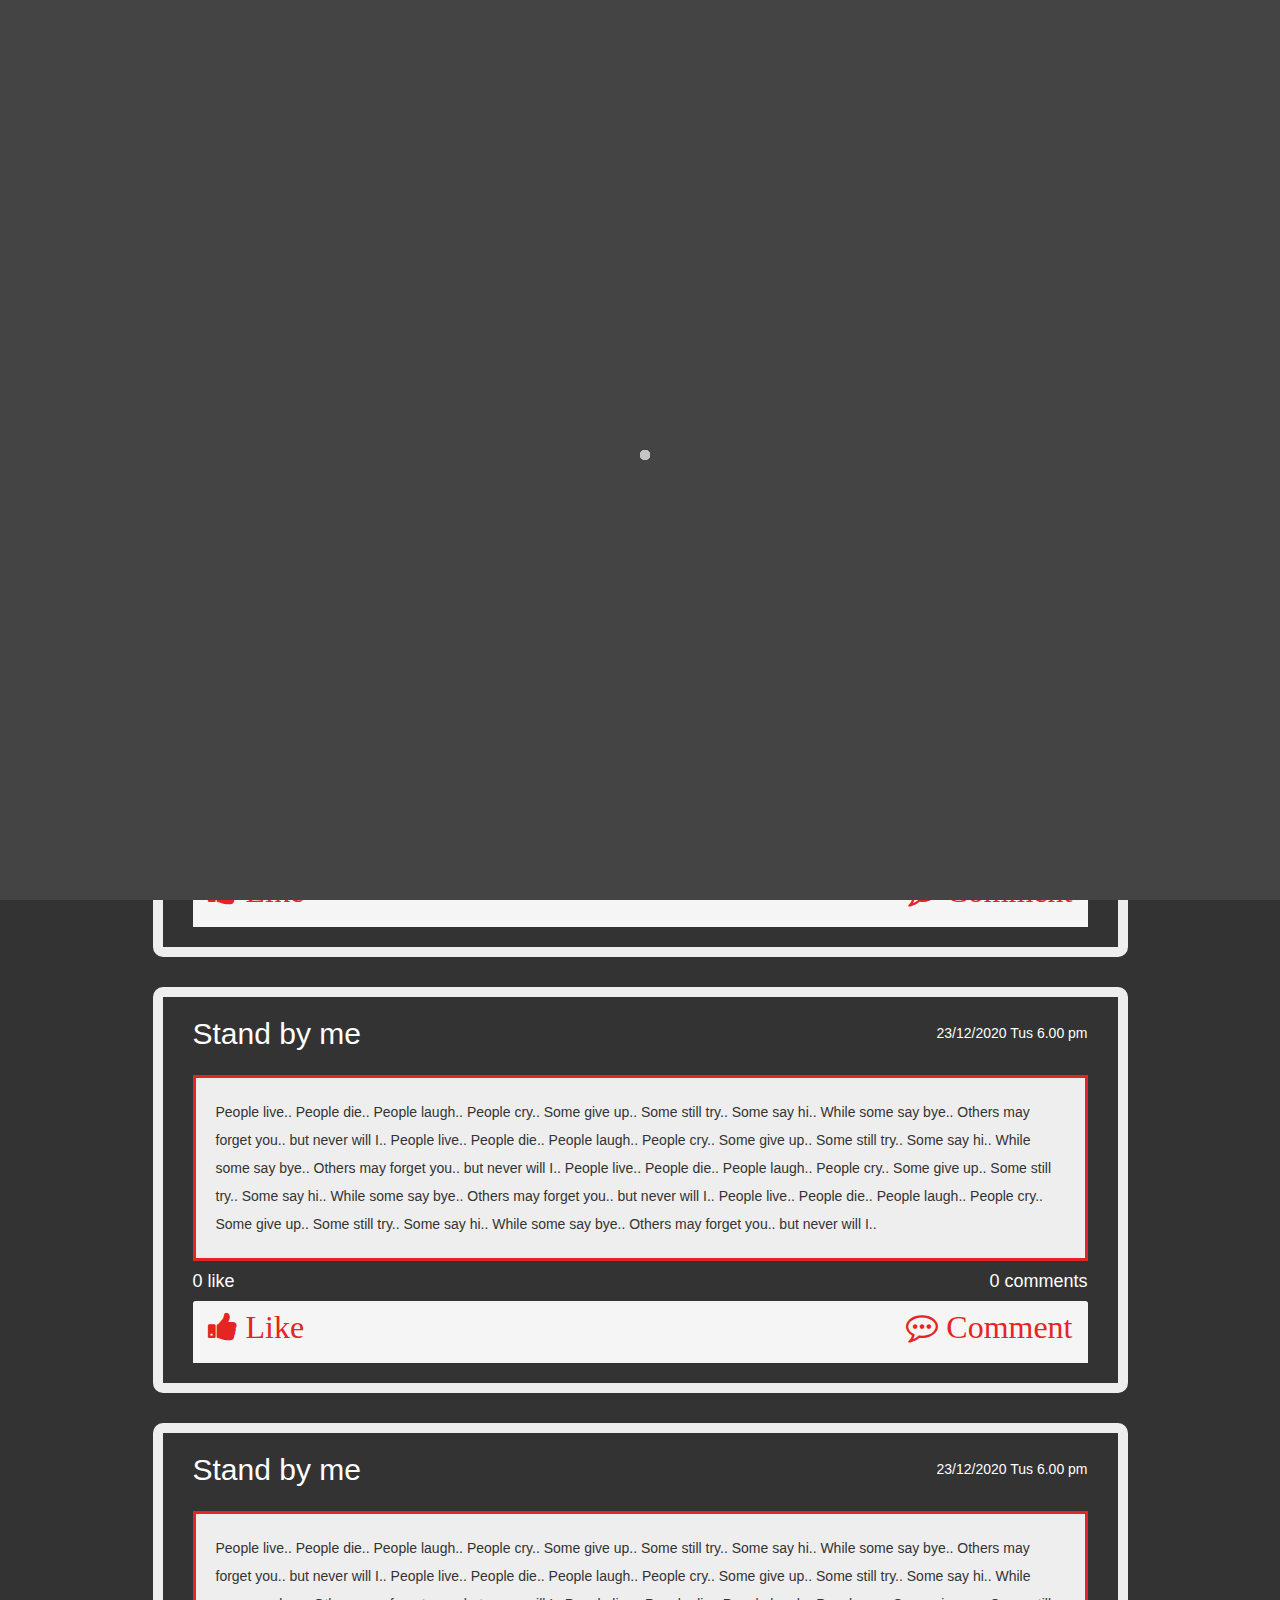
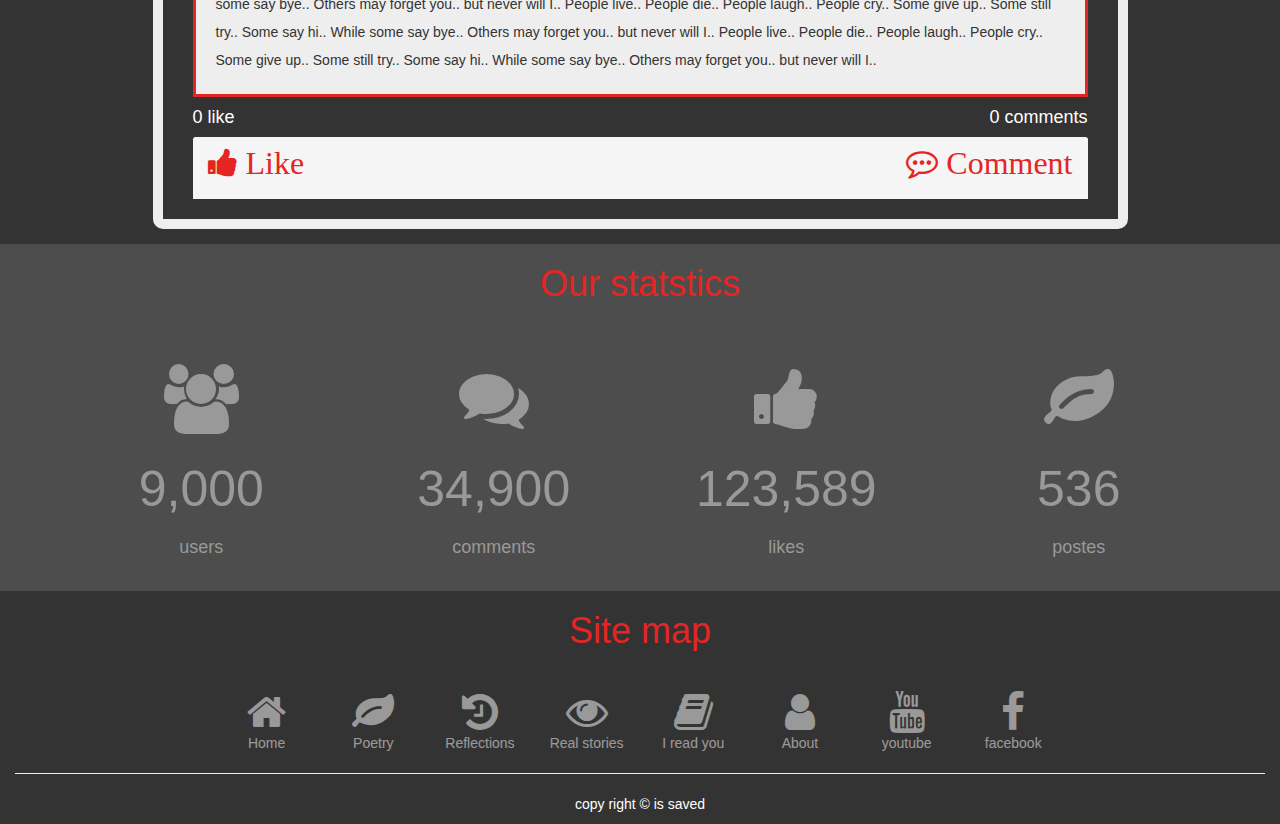
<file: index.html>
<!DOCTYPE html>
<html lang="en" dir="ltr">
  <head>
    <meta charset="utf-8">
    <title>Poetry</title>
    <link rel="stylesheet" href="css/font-awesome.min.css">
    <link rel="stylesheet" href="css/bootstrap.min.css">
    <link rel="stylesheet" href="css/hover.css">
    <link rel="stylesheet" href="css/style.css">
    <link rel="stylesheet" href="css/default_color_bg.css">
    <link rel="stylesheet" href="css/default_colors_theme.css">
  </head>
  <body>
    <!--Start navbar section-->
     <nav class="navbar navbar-inverse navbar-fixed-top">
       <div class="container-fluid">
         <!-- Brand -->
          <div class="navbar-header">
              <button type="button" class="navbar-toggle collapsed" data-toggle="collapse" data-target="#menu" aria-expanded="false">
                <span class="sr-only">Toggle navigation</span>
                <span class="icon-bar"></span>
                <span class="icon-bar"></span>
                <span class="icon-bar"></span>
              </button>
              <div class="navbar-brand">
                <a  href="#" class="logo1">P<span class="logo2">oe</span><span class="logo3">try</span></a>
              </div>
         </div>

         <div class="collapse navbar-collapse navbar-right"  id="menu">>
           <ul class="list-unstyled nav navbar-nav">
             <li class="hvr-wobble-top"> <a class="active" href="index.html">Home</a> </li>
             <li class="hvr-wobble-top"> <a href="poetry.html">Poetry</a></li>
             <li class="hvr-wobble-top"> <a href="reflections.html">Reflections</a></li>
             <li class="hvr-wobble-top"> <a href="real_stories.html">Real stories</a></li>
             <li class="hvr-wobble-top"> <a href="i_read_you.html">I read you</a></li>
             <li class="hvr-wobble-top"> <a href="about.html">About</a></li>
           </ul>
         </div>
       </div>
     </nav>
     <!--End navbar section-->

     <!--Start color picker section-->
     <div class="color_box">
        <div class="color_option text-center">
          <div class="bg_color">
            <ul class="list-unstyled">
              <li data-bg="css/default_color_bg.css"></li>
              <li data-bg="css/purple_color_bg.css"></li>
            </ul>
          </div>
          <div class="colors">
            <ul class="list-unstyled">
              <li data-value="css/default_colors_theme.css"></li>
              <li data-value="css/green_colors_theme.css"></li>
              <li data-value="css/golden_colors_theme.css"></li>
              <li data-value="css/bold_brown_colors_theme.css"></li>
              <li data-value="css/light_blue_colors_theme.css"></li>
              <li data-value="css/black_colors_theme.css"></li>
              <li data-value="css/light_green_colors_theme.css"></li>
              <li data-value="css/oily_colors_theme.css"></li>
              <li data-value="css/blue_colors_theme.css"></li>
              <li data-value="css/brown_colors_theme.css"></li>
            </ul>
          </div>
        </div>
        <i class="fa fa-gear fa-3x fa-spin gear"></i>
     </div>
     <!--End color picker section-->

     <!--Start carousel section-->
    <section class="carousel_max_likes_posts">
       <div class="big_carousel text-center">
                <div id="myCarousel" class="carousel slide" data-ride="carousel">
                  <!-- Indicators -->
                  <ol class="carousel-indicators">
                    <li data-target="#myCarousel" data-slide-to="0" class="active"></li>
                    <li data-target="#myCarousel" data-slide-to="1"></li>
                    <li data-target="#myCarousel" data-slide-to="2"></li>
                    <li data-target="#myCarousel" data-slide-to="3"></li>
                </ol>

                  <!-- Wrapper for slides -->
                  <div class="carousel-inner">
                    <div class="item active">
                      <h5>First post </h5>
                      <p >People live..
                        People die..
                        People laugh..
                        People cry..
                        Some give up..
                        Some still try..
                        Some say hi..
                        While some say bye..
                        Others may forget you..
                        but never will I..
                        People live..
                        People die..
                        People laugh..
                        People cry..
                        Some give up..
                        Some still try..
                        Some say hi..
                        While some say bye..
                        Others may forget you..
                        but never will I..
                        People live..
                        People die..
                        People laugh..
                        People cry..
                        Some give up..
                        Some still try..
                        Some say hi..
                        While some say bye..
                        Others may forget you..
                        but never will I..
                        People live..
                        People die..
                        People laugh..
                        People cry..
                        Some give up..
                        Some still try..
                        Some say hi..
                        While some say bye..
                        Others may forget you..
                        but never will I..</p>
                    </div>

                    <div class="item">
                      <h5>Second post </h5>
                      <p >People live..
                        People die..
                        People laugh..
                        People cry..
                        Some give up..
                        Some still try..
                        Some say hi..
                        While some say bye..
                        Others may forget you..
                        but never will I..
                        People live..
                        People die..
                        People laugh..
                        People cry..
                        Some give up..
                        Some still try..
                        Some say hi..
                        While some say bye..
                        Others may forget you..
                        but never will I..
                        People live..
                        People die..
                        People laugh..
                        People cry..
                        Some give up..
                        Some still try..
                        Some say hi..
                        While some say bye..
                        Others may forget you..
                        but never will I..
                        People live..
                        People die..
                        People laugh..
                        People cry..
                        Some give up..
                        Some still try..
                        Some say hi..
                        While some say bye..
                        Others may forget you..
                        but never will I..</p>
                    </div>

                    <div class="item">
                      <h5>Third post </h5>
                      <p >People live..
                        People die..
                        People laugh..
                        People cry..
                        Some give up..
                        Some still try..
                        Some say hi..
                        While some say bye..
                        Others may forget you..
                        but never will I..
                        People live..
                        People die..
                        People laugh..
                        People cry..
                        Some give up..
                        Some still try..
                        Some say hi..
                        While some say bye..
                        Others may forget you..
                        but never will I..
                        People live..
                        People die..
                        People laugh..
                        People cry..
                        Some give up..
                        Some still try..
                        Some say hi..
                        While some say bye..
                        Others may forget you..
                        but never will I..
                        People live..
                        People die..
                        People laugh..
                        People cry..
                        Some give up..
                        Some still try..
                        Some say hi..
                        While some say bye..
                        Others may forget you..
                        but never will I..</p>
                    </div>
                    <div class="item">
                      <h5>Forth post </h5>
                      <p >People live..
                        People die..
                        People laugh..
                        People cry..
                        Some give up..
                        Some still try..
                        Some say hi..
                        While some say bye..
                        Others may forget you..
                        but never will I..
                        People live..
                        People die..
                        People laugh..
                        People cry..
                        Some give up..
                        Some still try..
                        Some say hi..
                        While some say bye..
                        Others may forget you..
                        but never will I..
                        People live..
                        People die..
                        People laugh..
                        People cry..
                        Some give up..
                        Some still try..
                        Some say hi..
                        While some say bye..
                        Others may forget you..
                        but never will I..
                        People live..
                        People die..
                        People laugh..
                        People cry..
                        Some give up..
                        Some still try..
                        Some say hi..
                        While some say bye..
                        Others may forget you..
                        but never will I..</p>
                    </div>
                  </div>
            </div>
       </div>
    </section>
    <!--end carousel section-->
    
     <!--Start posts section-->
     <div class="content">
      <div class="container">
         <div class="row">
          <div class="col-md-10 col-md-offset-1 viewed_post">
            <h2 class="post_title"> Stand by me</h2> <span class="post_created_date">23/12/2020 Tus 6.00 pm</span> 
            
            <p class="post_body">
              People live..
              People die..
              People laugh..
              People cry..
              Some give up..
              Some still try..
              Some say hi..
              While some say bye..
              Others may forget you..
              but never will I..
              People live..
              People die..
              People laugh..
              People cry..
              Some give up..
              Some still try..
              Some say hi..
              While some say bye..
              Others may forget you..
              but never will I..
              People live..
              People die..
              People laugh..
              People cry..
              Some give up..
              Some still try..
              Some say hi..
              While some say bye..
              Others may forget you..
              but never will I..
              People live..
              People die..
              People laugh..
              People cry..
              Some give up..
              Some still try..
              Some say hi..
              While some say bye..
              Others may forget you..
              but never will I..
            </p>
            <div class="post_statstics">
              <span class="likes_number">0 like</span><span class="comments_number">0 comments</span>
              
            </div>
            <div class="interactive">
            
              <div class="panel-group" id="accordion" roles="tablist" aria-multiselectable="true">
                <div class="panel panel-default">
                  <div class="panel-heading" roles="tab" id="heading-one">
                    <h4 class="panel-title">
                      <a  href="#"><i class="like_action fa fa-thumbs-up fa-2x"> Like</i></a>
                     <a class="collapsed" data-toggle="collapse" data-parent="#accordion" href="#collapse-one" aria-expanded="true" aria-controls="collapse-one" href="#"><i class="comment_action fa fa-commenting-o fa-2x"> Comment</i></a>
                     </a>
                    </h4>
                  </div>
                  <div id="collapse-one" class="panel-collapse collapse" roles="tabpanel" aria-labelledby="heading-one">
                    <div class="panel-body">
                      <!--Start comment list and replies-->
                      <div class="panel-group accordion_comment" id="accordion-comment" roles="tablist" aria-multiselectable="true">
                        <div class="panel panel-default">
                          <div class="panel-heading panel-heading-reply" roles="tab" id="comment-one">
                              <div class="comment">
                                <span class="user_name">mohammed3120 </span>:
                                <p class="comment_body">First comment it is nice poetry.... First comment it is nice poetry....First comment it is nice poetry....First comment it is nice poetry....First comment it is nice poetry....</p>
                              </div>
                              
                            <div class="comment_replies">
                              <!--Start replies list-->
                              <div class="panel-group accordion_comment_replies" id="accordion-comment-replies" roles="tablist" aria-multiselectable="true">
                                <div class="panel panel-default">
                                  <div class="panel-heading panel-heading-reply" roles="tab" id="comment-replies">
                                    
                                    <h4 class="panel-title">
                                      <a class="collapsed" data-toggle="collapse" data-parent="#accordion-comment-replies" href="#collapse-replies" aria-expanded="true" aria-controls="collapse-one" href="#"><span class="comment_replies_number">4 replies</span>
                                      </a>
                                    </h4>
                                  </div>
                                  <div id="collapse-replies" class="panel-collapse collapse" roles="tabpanel" aria-labelledby="comment-replies">
                                    <div class="panel-body">
                                      <div class="reply">
                                        <span class="user_name">Abo Zeid </span>:
                                        <p class="reply_body">Thank you very mutch</p>
                                      </div>
                                      <div class="reply">
                                        <span class="user_name">mohammed3120 </span>:
                                        <p class="reply_body">reply1reply1reply1reply1reply1 reply1reply1reply1reply1reply1reply1reply1reply1 reply1reply1reply1</p>
                                      </div>
                                      <div class="reply">
                                        <span class="user_name">mohammed3120 </span>:
                                        <p class="reply_body">reply1reply1reply1reply1reply1 reply1reply1reply1reply1reply1reply1reply1reply1 reply1reply1reply1</p>
                                      </div>
                                      <div class="reply">
                                        <span class="user_name">mohammed3120 </span>:
                                        <p class="reply_body">reply1reply1reply1reply1reply1 reply1reply1reply1reply1reply1reply1reply1reply1 reply1reply1reply1</p>
                                      </div>
                                      
                                    </div>
                                  </div>
                                </div>
                              </div>
                              <!--Start replies list-->
                            </div>
                            <h4 class="panel-title">
                             <a class="collapsed" data-toggle="collapse" data-parent="#accordion-comment" href="#collapse-reply-one" aria-expanded="true" aria-controls="collapse-one" href="#"><i class="reply_action fa fa-reply"> reply</i></a>
                              </a>
                            </h4>
                          </div>
                          <div id="collapse-reply-one" class="panel-collapse collapse" roles="tabpanel" aria-labelledby="comment-one">
                            <div class="panel-body">
                               
                              <!--start reply form-->
                                <form action="#" method="POST" class="form-inline">
                                  <input class="form-control" type="text" name="reply" placeholder="Write reply here.."><button class="btn "></i>reply</button>
                                </form>
                              <!--end reply form-->
                            </div>
                          </div>
                        </div>
                      </div>
                      <!--End comment list and replies-->
                      <!--start comment form-->
                        <form action="#" method="POST" class="form-inline">
                          <input class="form-control" type="text" name="comment" placeholder="Write comment here.."><button class="btn "></i>comment</button>
                        </form>
                      <!--end comment form-->
                    </div>
                  </div>
                </div>
              </div>
            </div>
          </div>
          <div class="col-md-10 col-md-offset-1 viewed_post">
              <h2 class="post_title"> Stand by me</h2> <span class="post_created_date">23/12/2020 Tus 6.00 pm</span> 
              
              <p class="post_body">
                People live..
                People die..
                People laugh..
                People cry..
                Some give up..
                Some still try..
                Some say hi..
                While some say bye..
                Others may forget you..
                but never will I..
                People live..
                People die..
                People laugh..
                People cry..
                Some give up..
                Some still try..
                Some say hi..
                While some say bye..
                Others may forget you..
                but never will I..
                People live..
                People die..
                People laugh..
                People cry..
                Some give up..
                Some still try..
                Some say hi..
                While some say bye..
                Others may forget you..
                but never will I..
                People live..
                People die..
                People laugh..
                People cry..
                Some give up..
                Some still try..
                Some say hi..
                While some say bye..
                Others may forget you..
                but never will I..
              </p>
              <div class="post_statstics">
                <span class="likes_number">0 like</span><span class="comments_number">0 comments</span>
                
              </div>
              <div class="interactive">
              
                <div class="panel-group" id="accordion" roles="tablist" aria-multiselectable="true">
                  <div class="panel panel-default">
                    <div class="panel-heading" roles="tab" id="heading-two">
                      <h4 class="panel-title">
                        <a  href="#"><i class="like_action fa fa-thumbs-up fa-2x"> Like</i></a>
                      <a class="collapsed" data-toggle="collapse" data-parent="#accordion" href="#collapse-two" aria-expanded="true" aria-controls="collapse-two" href="#"><i class="comment_action fa fa-commenting-o fa-2x"> Comment</i></a>
                      </a>
                      </h4>
                    </div>
                    <div id="collapse-two" class="panel-collapse collapse" roles="tabpanel" aria-labelledby="heading-two">
                      <div class="panel-body">
                        <!--Start comment list and replies-->
                        <div class="panel-group accordion_comment " id="accordion-comment" roles="tablist" aria-multiselectable="true">
                          <div class="panel panel-default">
                            <div class="panel-heading panel-heading-reply" roles="tab" id="comment-two">
                                <div class="comment">
                                  <span class="user_name">mohammed3120 </span>:
                                  <p class="comment_body">First comment it is nice poetry.... First comment it is nice poetry....First comment it is nice poetry....First comment it is nice poetry....First comment it is nice poetry....</p>
                                </div>
                                
                              <div class="comment_replies">
                                <!--Start replies list-->
                                <div class="panel-group accordion_comment_replies" id="accordion-comment-replies" roles="tablist" aria-multiselectable="true">
                                  <div class="panel panel-default">
                                    <div class="panel-heading panel-heading-reply" roles="tab" id="comment-two-replies">
                                      
                                      <h4 class="panel-title">
                                        <a class="collapsed" data-toggle="collapse" data-parent="#accordion-comment-replies" href="#collapse-two-replies" aria-expanded="true" aria-controls="collapse-two" href="#"><span class="comment_replies_number">4 replies</span>
                                        </a>
                                      </h4>
                                    </div>
                                    <div id="collapse-two-replies" class="panel-collapse collapse" roles="tabpanel" aria-labelledby="comment-two-replies">
                                      <div class="panel-body">
                                        <div class="reply">
                                          <span class="user_name">Abo Zeid </span>:
                                          <p class="reply_body">Thank you very mutch</p>
                                        </div>
                                        <div class="reply">
                                          <span class="user_name">mohammed3120 </span>:
                                          <p class="reply_body">reply1reply1reply1reply1reply1 reply1reply1reply1reply1reply1reply1reply1reply1 reply1reply1reply1</p>
                                        </div>
                                        <div class="reply">
                                          <span class="user_name">mohammed3120 </span>:
                                          <p class="reply_body">reply1reply1reply1reply1reply1 reply1reply1reply1reply1reply1reply1reply1reply1 reply1reply1reply1</p>
                                        </div>
                                        <div class="reply">
                                          <span class="user_name">mohammed3120 </span>:
                                          <p class="reply_body">reply1reply1reply1reply1reply1 reply1reply1reply1reply1reply1reply1reply1reply1 reply1reply1reply1</p>
                                        </div>
                                        
                                      </div>
                                    </div>
                                  </div>
                                </div>
                                <!--Start replies list-->
                              </div>
                              <h4 class="panel-title">
                              <a class="collapsed" data-toggle="collapse" data-parent="#accordion-comment" href="#collapse-reply-two" aria-expanded="true" aria-controls="collapse-two" href="#"><i class="reply_action fa fa-reply"> reply</i></a>
                                </a>
                              </h4>
                            </div>
                            <div id="collapse-reply-two" class="panel-collapse collapse" roles="tabpanel" aria-labelledby="comment-two">
                              <div class="panel-body">
                                
                                <!--start reply form-->
                                  <form action="#" method="POST" class="form-inline">
                                    <input class="form-control" type="text" name="reply" placeholder="Write reply here.."><button class="btn "></i>reply</button>
                                  </form>
                                <!--end reply form-->
                              </div>
                            </div>
                          </div>
                        </div>
                        <!--End comment list and replies-->
                        <!--start comment form-->
                          <form action="#" method="POST" class="form-inline">
                            <input class="form-control" type="text" name="comment" placeholder="Write comment here.."><button class="btn "></i>comment</button>
                          </form>
                        <!--end comment form-->
                      </div>
                    </div>
                  </div>
                </div>
              </div>
          </div>
          <div class="col-md-10 col-md-offset-1 viewed_post">
            <h2 class="post_title"> Stand by me</h2> <span class="post_created_date">23/12/2020 Tus 6.00 pm</span> 
            
            <p class="post_body">
              People live..
              People die..
              People laugh..
              People cry..
              Some give up..
              Some still try..
              Some say hi..
              While some say bye..
              Others may forget you..
              but never will I..
              People live..
              People die..
              People laugh..
              People cry..
              Some give up..
              Some still try..
              Some say hi..
              While some say bye..
              Others may forget you..
              but never will I..
              People live..
              People die..
              People laugh..
              People cry..
              Some give up..
              Some still try..
              Some say hi..
              While some say bye..
              Others may forget you..
              but never will I..
              People live..
              People die..
              People laugh..
              People cry..
              Some give up..
              Some still try..
              Some say hi..
              While some say bye..
              Others may forget you..
              but never will I..
            </p>
            <div class="post_statstics">
              <span class="likes_number">0 like</span><span class="comments_number">0 comments</span>
              
            </div>
            <div class="interactive">
            
              <div class="panel-group" id="accordion" roles="tablist" aria-multiselectable="true">
                <div class="panel panel-default">
                  <div class="panel-heading" roles="tab" id="heading-three">
                    <h4 class="panel-title">
                      <a  href="#"><i class="like_action fa fa-thumbs-up fa-2x"> Like</i></a>
                    <a class="collapsed" data-toggle="collapse" data-parent="#accordion" href="#collapse-three" aria-expanded="true" aria-controls="collapse-three" href="#"><i class="comment_action fa fa-commenting-o fa-2x"> Comment</i></a>
                    </a>
                    </h4>
                  </div>
                  <div id="collapse-three" class="panel-collapse collapse" roles="tabpanel" aria-labelledby="heading-three">
                    <div class="panel-body">
                      <!--Start comment list and replies-->
                      <div class="panel-group accordion_comment " id="accordion-comment" roles="tablist" aria-multiselectable="true">
                        <div class="panel panel-default">
                          <div class="panel-heading panel-heading-reply" roles="tab" id="comment-three">
                              <div class="comment">
                                <span class="user_name">mohammed3120 </span>:
                                <p class="comment_body">First comment it is nice poetry.... First comment it is nice poetry....First comment it is nice poetry....First comment it is nice poetry....First comment it is nice poetry....</p>
                              </div>
                              
                            <div class="comment_replies">
                              <!--Start replies list-->
                              <div class="panel-group accordion_comment_replies" id="accordion-comment-replies" roles="tablist" aria-multiselectable="true">
                                <div class="panel panel-default">
                                  <div class="panel-heading panel-heading-reply" roles="tab" id="comment-three-replies">
                                    
                                    <h4 class="panel-title">
                                      <a class="collapsed" data-toggle="collapse" data-parent="#accordion-comment-replies" href="#collapse-three-replies" aria-expanded="true" aria-controls="collapse-three" href="#"><span class="comment_replies_number">4 replies</span>
                                      </a>
                                    </h4>
                                  </div>
                                  <div id="collapse-three-replies" class="panel-collapse collapse" roles="tabpanel" aria-labelledby="comment-three-replies">
                                    <div class="panel-body">
                                      <div class="reply">
                                        <span class="user_name">Abo Zeid </span>:
                                        <p class="reply_body">Thank you very mutch</p>
                                      </div>
                                      <div class="reply">
                                        <span class="user_name">mohammed3120 </span>:
                                        <p class="reply_body">reply1reply1reply1reply1reply1 reply1reply1reply1reply1reply1reply1reply1reply1 reply1reply1reply1</p>
                                      </div>
                                      <div class="reply">
                                        <span class="user_name">mohammed3120 </span>:
                                        <p class="reply_body">reply1reply1reply1reply1reply1 reply1reply1reply1reply1reply1reply1reply1reply1 reply1reply1reply1</p>
                                      </div>
                                      <div class="reply">
                                        <span class="user_name">mohammed3120 </span>:
                                        <p class="reply_body">reply1reply1reply1reply1reply1 reply1reply1reply1reply1reply1reply1reply1reply1 reply1reply1reply1</p>
                                      </div>
                                      
                                    </div>
                                  </div>
                                </div>
                              </div>
                              <!--Start replies list-->
                            </div>
                            <h4 class="panel-title">
                            <a class="collapsed" data-toggle="collapse" data-parent="#accordion-comment" href="#collapse-reply-three" aria-expanded="true" aria-controls="collapse-three" href="#"><i class="reply_action fa fa-reply"> reply</i></a>
                              </a>
                            </h4>
                          </div>
                          <div id="collapse-reply-three" class="panel-collapse collapse" roles="tabpanel" aria-labelledby="comment-three">
                            <div class="panel-body">
                              
                              <!--start reply form-->
                                <form action="#" method="POST" class="form-inline">
                                  <input class="form-control" type="text" name="reply" placeholder="Write reply here.."><button class="btn "></i>reply</button>
                                </form>
                              <!--end reply form-->
                            </div>
                          </div>
                        </div>
                      </div>
                      <!--End comment list and replies-->
                      <!--start comment form-->
                        <form action="#" method="POST" class="form-inline">
                          <input class="form-control" type="text" name="comment" placeholder="Write comment here.."><button class="btn "></i>comment</button>
                        </form>
                      <!--end comment form-->
                    </div>
                  </div>
                </div>
              </div>
            </div>
          </div>
        </div>    
      </div>
     </div>
     <!--End posts section-->
     <!--start Statstics section-->
    <section class="Statstics text-center">
      <div class="data">
        <div class="container">
          <h2 class="h1">Our statstics</h2 >
            <div class="row">
              <div class="col-md-3 col-sm-6">
                <div class="stats">
                  <i class="fa fa-users fa-5x"></i>
                  <p>9,000</p>
                  <span>users</span>
                </div>
              </div>
              <div class="col-md-3 col-sm-6">
                <div class="stats">
                  <i class="fa fa-comments fa-5x"></i>
                  <p>34,900</p>
                  <span>comments</span>
                </div>
              </div>
               <div class="col-md-3 col-sm-6">
                <div class="stats">
                  <i class="fa fa-thumbs-up fa-5x "></i>
                  <p>123,589</p>
                  <span>likes</span>
                </div>
              </div>
              <div class="col-md-3 col-sm-6">
                <div class="stats">
                 <i class="fa fa-leaf fa-5x"></i>
                  <p>536</p>
                  <span>postes</span>
                </div>
              </div>
            </div>
        </div>
      </div>
    </section>
    <!--end Statstics section-->

    <!--Start footer section-->
    <div class="footer text-center">
      <div class="container-fluid">
        <h1>Site map</h1>
        <div class="row">
          <div class="col-md-1 col-md-offset-2 col-xs-3">
            <a href="index.html"><i class="fa fa-home fa-3x"></i>
              <br>Home</a>
          </div>
          <div class="col-md-1 col-xs-3">
            <a href="poetry.html"><i class="fa fa-leaf fa-3x"></i>
              <br>Poetry</a>
          </div>
          <div class="col-md-1 col-xs-3">
            <a href="reflections.html"><i class="fa fa-history fa-3x"></i>
              <br>Reflections</a>
          </div>
          <div class="col-md-1 col-xs-3">
            <a href="real_stories.html"><i class="fa fa-eye fa-3x"></i>
              <br>Real stories</a>
          </div>
          <div class="col-md-1 col-xs-3">
            <a href="i_read_you.html"><i class="fa fa-book fa-3x"></i>
              <br>I read you</a>
          </div>
          <div class="col-md-1 col-xs-3">
            <a href="about.html"><i class="fa fa-user fa-3x"></i>
              <br>About</a>
          </div>
          <div class="col-md-1 col-xs-3">
            <a href="#"><i class="fa fa-youtube fa-3x"></i>
              <br>youtube</a>
          </div>
          <div class="col-md-1 col-xs-3">
            <a href="#"><i class="fa fa-facebook fa-3x"></i>
              <br>facebook</a>
          </div>
        </div>
        <hr>
        <p>copy right &copy; is saved </p>
      </div>
    </div>
    <!--end footer section-->
    <!--Start loading section-->

    <div class="loading_page">
      <div class="sk-chase">
        <div class="sk-chase-dot"></div>
        <div class="sk-chase-dot"></div>
        <div class="sk-chase-dot"></div>
        <div class="sk-chase-dot"></div>
        <div class="sk-chase-dot"></div>
        <div class="sk-chase-dot"></div>
      </div>
    </div>
    
    <!--End loading section-->

     <!--javascript and Jquery-->
     <script type="text/javascript" src="js/jquery-3.5.1.min.js"></script>
     <script src="js/bootstrap.min.js"></script>
     <script src="js/myscript.js"></script>
  </body>
</html>
</file>
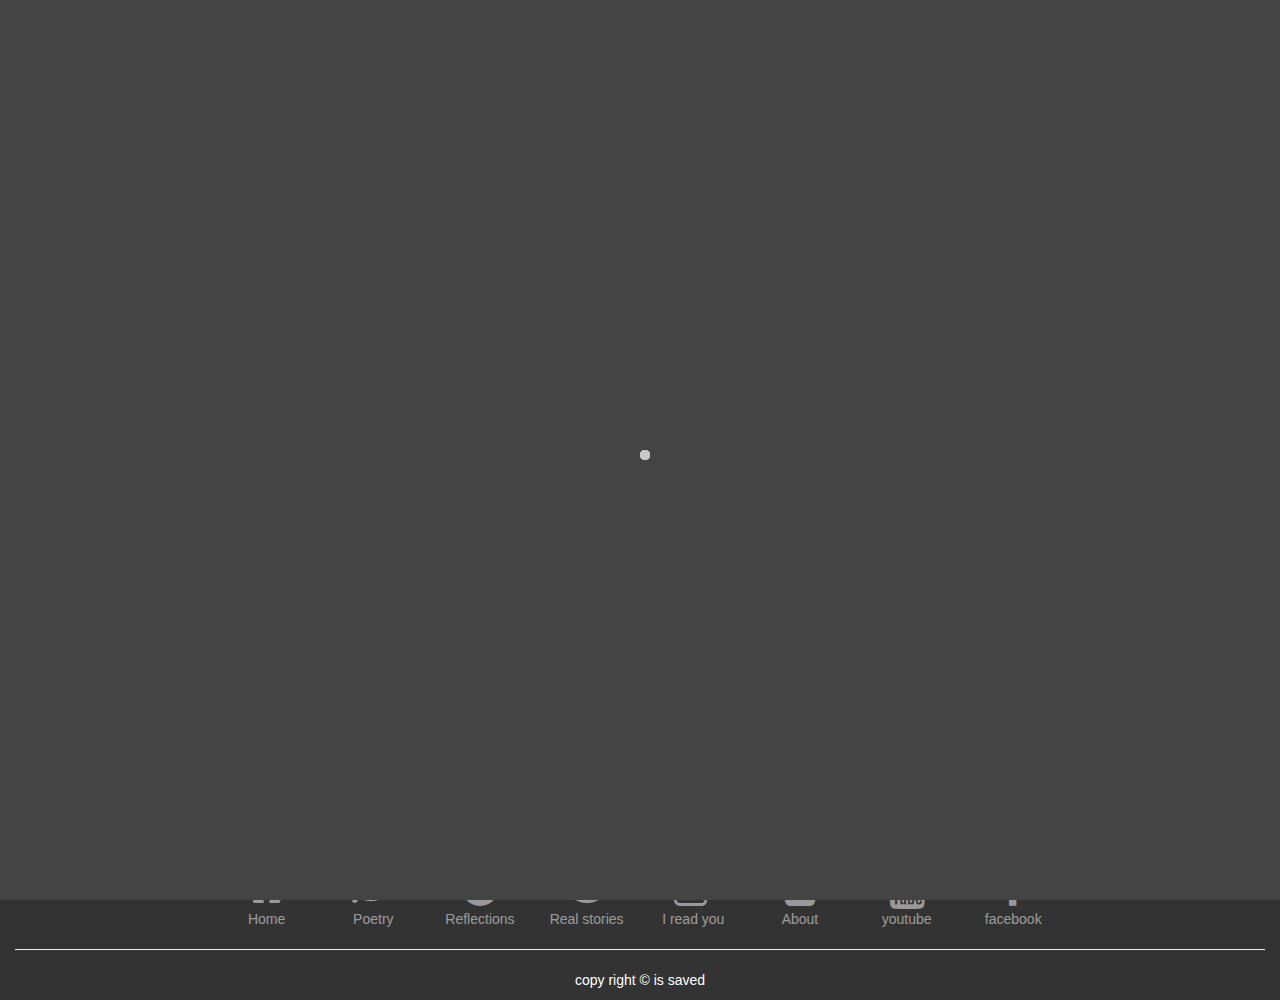
<file: about.html>
<!DOCTYPE html>
<html lang="en" dir="ltr">
  <head>
    <meta charset="utf-8">
    <title>Poetry</title>
    <link rel="stylesheet" href="css/font-awesome.min.css">
    <link rel="stylesheet" href="css/bootstrap.min.css">
    <link rel="stylesheet" href="css/hover.css">
    <link rel="stylesheet" href="css/style.css">
    <link rel="stylesheet" href="css/default_color_bg.css">
    <link rel="stylesheet" href="css/default_colors_theme.css">
  </head>
  <body>
    <!--Start navbar section-->
     <nav class="navbar navbar-inverse navbar-fixed-top">
       <div class="container-fluid">
         <!-- Brand -->
          <div class="navbar-header">
              <button type="button" class="navbar-toggle collapsed" data-toggle="collapse" data-target="#menu" aria-expanded="false">
                <span class="sr-only">Toggle navigation</span>
                <span class="icon-bar"></span>
                <span class="icon-bar"></span>
                <span class="icon-bar"></span>
              </button>
              <div class="navbar-brand">
                <a  href="#" class="logo1">P<span class="logo2">oe</span><span class="logo3">try</span></a>
              </div>
         </div>

         <div class="collapse navbar-collapse navbar-right"  id="menu">>
           <ul class="list-unstyled nav navbar-nav">
             <li class="hvr-wobble-top"> <a href="index.html">Home</a> </li>
             <li class="hvr-wobble-top"> <a href="poetry.html">Poetry</a></li>
             <li class="hvr-wobble-top"> <a href="reflections.html">Reflections</a></li>
             <li class="hvr-wobble-top"> <a href="real_stories.html">Real stories</a></li>
             <li class="hvr-wobble-top"> <a href="i_read_you.html">I read you</a></li>
             <li class="hvr-wobble-top"> <a class="active" href="about.html">About</a> </li>
           </ul>
         </div>
       </div>
     </nav>
     <!--End navbar section-->

     <!--Start color picker section-->
     <div class="color_box">
        <div class="color_option text-center">
          <div class="bg_color">
            <ul class="list-unstyled">
              <li data-bg="css/default_color_bg.css"></li>
              <li data-bg="css/purple_color_bg.css"></li>
            </ul>
          </div>
          <div class="colors">
            <ul class="list-unstyled">
              <li data-value="css/default_colors_theme.css"></li>
              <li data-value="css/green_colors_theme.css"></li>
              <li data-value="css/golden_colors_theme.css"></li>
              <li data-value="css/bold_brown_colors_theme.css"></li>
              <li data-value="css/light_blue_colors_theme.css"></li>
              <li data-value="css/black_colors_theme.css"></li>
              <li data-value="css/light_green_colors_theme.css"></li>
              <li data-value="css/oily_colors_theme.css"></li>
              <li data-value="css/blue_colors_theme.css"></li>
              <li data-value="css/brown_colors_theme.css"></li>
            </ul>
          </div>
        </div>
        <i class="fa fa-gear fa-3x fa-spin gear"></i>
     </div>
     <!--End color picker section-->
     
     <!--Start about section-->
    <section class="about">
      <div class="container">
        <div class="row">
          <div class="col-md-6">
            <img class="writer_img" src="images/pexels-italo-melo-2379005.jpg" alt="">
          </div>
          <div class="col-md-6">
            <h2 class="h1">Ahmmed Al-Abdullah</h2>
            <p class="description">
Mr. Ahmmed Al-Abdullah was born in the city of Hasakah, northeastern Syria, into a poor family, and he loved playing and the Arabic language.
He joined the university in 2013 at the Faculty of Science in Al-Hasakah, Department of Life Sciences, but circumstances wanted without completing his education, but now he lives in Darkya and works there.
            </p>
          </div>
        </div>
      </div>
    </section>
     <!--End about section-->

    <!--Start footer section-->
     <div class="footer text-center">
      <div class="container-fluid">
        <h1>Site map</h1>
        <div class="row">
          <div class="col-md-1 col-md-offset-2 col-xs-3">
            <a href="index.html"><i class="fa fa-home fa-3x"></i>
              <br>Home</a>
          </div>
          <div class="col-md-1 col-xs-3">
            <a href="poetry.html"><i class="fa fa-leaf fa-3x"></i>
              <br>Poetry</a>
          </div>
          <div class="col-md-1 col-xs-3">
            <a href="reflections.html"><i class="fa fa-history fa-3x"></i>
              <br>Reflections</a>
          </div>
          <div class="col-md-1 col-xs-3">
            <a href="real_stories.html"><i class="fa fa-eye fa-3x"></i>
              <br>Real stories</a>
          </div>
          <div class="col-md-1 col-xs-3">
            <a href="i_read_you.html"><i class="fa fa-book fa-3x"></i>
              <br>I read you</a>
          </div>
          <div class="col-md-1 col-xs-3">
            <a href="about.html"><i class="fa fa-user fa-3x"></i>
              <br>About</a>
          </div>
          <div class="col-md-1 col-xs-3">
            <a href="#"><i class="fa fa-youtube fa-3x"></i>
              <br>youtube</a>
          </div>
          <div class="col-md-1 col-xs-3">
            <a href="#"><i class="fa fa-facebook fa-3x"></i>
              <br>facebook</a>
          </div>
        </div>
        <hr>
        <p>copy right &copy; is saved </p>
      </div>
    </div>
    <!--end footer section-->
    <!--Start loading section-->

    <div class="loading_page">
      <div class="sk-chase">
        <div class="sk-chase-dot"></div>
        <div class="sk-chase-dot"></div>
        <div class="sk-chase-dot"></div>
        <div class="sk-chase-dot"></div>
        <div class="sk-chase-dot"></div>
        <div class="sk-chase-dot"></div>
      </div>
    </div>
    
    <!--End loading section--> 
     <!--javascript and Jquery-->
     <script type="text/javascript" src="js/jquery-3.5.1.min.js"></script>
     <script src="js/bootstrap.min.js"></script>
     <script src="js/myscript.js"></script>
  </body>
</html>
</file>
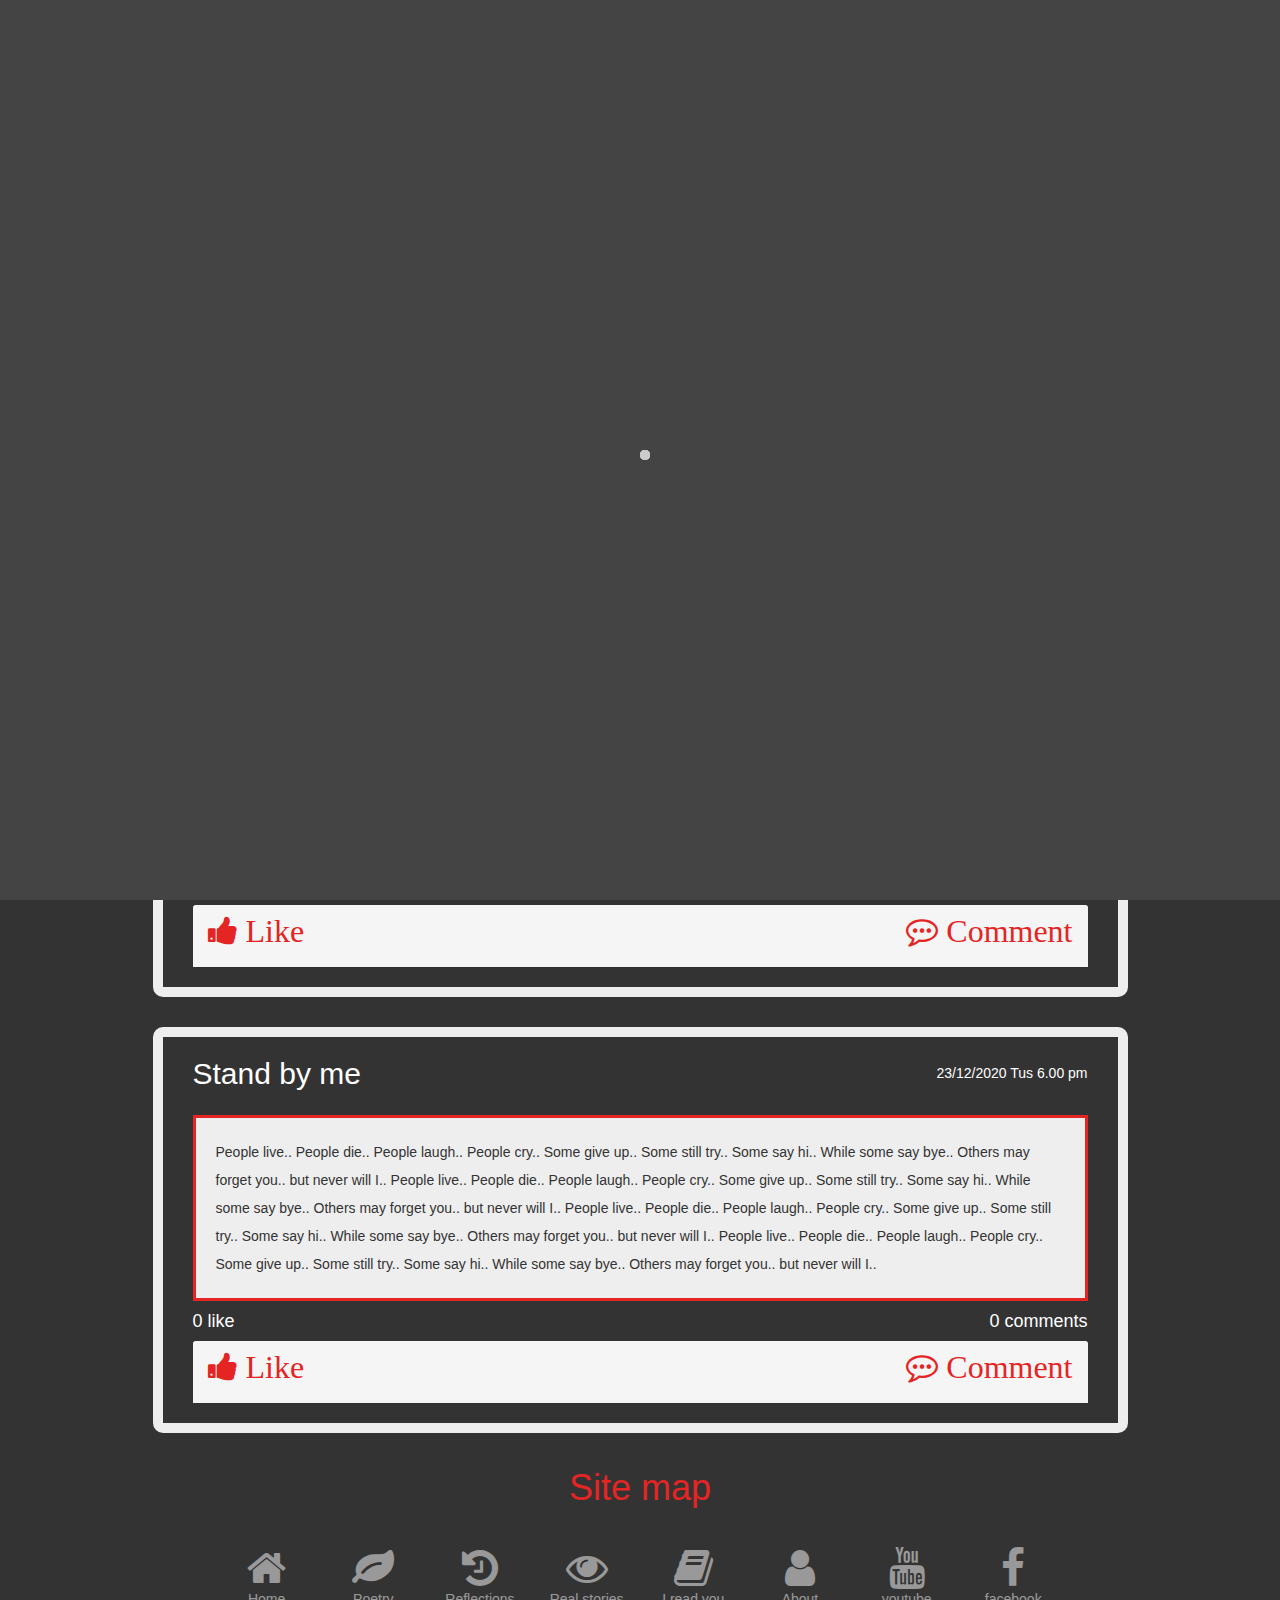
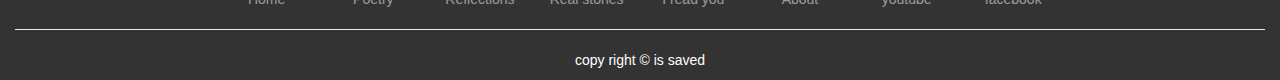
<file: i_read_you.html>
<!DOCTYPE html>
<html lang="en" dir="ltr">
  <head>
    <meta charset="utf-8">
    <title>Poetry</title>
    <link rel="stylesheet" href="css/font-awesome.min.css">
    <link rel="stylesheet" href="css/bootstrap.min.css">
    <link rel="stylesheet" href="css/hover.css">
    <link rel="stylesheet" href="css/style.css">
    <link rel="stylesheet" href="css/default_color_bg.css">
    <link rel="stylesheet" href="css/default_colors_theme.css">
  </head>
  <body>
    <!--Start navbar section-->
     <nav class="navbar navbar-inverse navbar-fixed-top">
       <div class="container-fluid">
         <!-- Brand -->
          <div class="navbar-header">
              <button type="button" class="navbar-toggle collapsed" data-toggle="collapse" data-target="#menu" aria-expanded="false">
                <span class="sr-only">Toggle navigation</span>
                <span class="icon-bar"></span>
                <span class="icon-bar"></span>
                <span class="icon-bar"></span>
              </button>
              <div class="navbar-brand">
                <a  href="#" class="logo1">P<span class="logo2">oe</span><span class="logo3">try</span></a>
              </div>
         </div>

         <div class="collapse navbar-collapse navbar-right"  id="menu">>
           <ul class="list-unstyled nav navbar-nav">
             <li class="hvr-wobble-top"> <a href="index.html">Home</a> </li>
             <li class="hvr-wobble-top"> <a href="poetry.html">Poetry</a></li>
             <li class="hvr-wobble-top"> <a href="reflections.html">Reflections</a></li>
             <li class="hvr-wobble-top"> <a href="real_stories.html">Real stories</a></li>
             <li class="hvr-wobble-top"> <a class="active" href="i_read_you.html">I read you</a></li>
             <li class="hvr-wobble-top"> <a href="about.html">About</a> </li>
           </ul>
         </div>
       </div>
     </nav>
     <!--End navbar section-->    
     
     <!--Start color picker section-->
     <div class="color_box">
        <div class="color_option text-center">
          <div class="bg_color">
            <ul class="list-unstyled">
              <li data-bg="css/default_color_bg.css"></li>
              <li data-bg="css/purple_color_bg.css"></li>
            </ul>
          </div>
          <div class="colors">
            <ul class="list-unstyled">
              <li data-value="css/default_colors_theme.css"></li>
              <li data-value="css/green_colors_theme.css"></li>
              <li data-value="css/golden_colors_theme.css"></li>
              <li data-value="css/bold_brown_colors_theme.css"></li>
              <li data-value="css/light_blue_colors_theme.css"></li>
              <li data-value="css/black_colors_theme.css"></li>
              <li data-value="css/light_green_colors_theme.css"></li>
              <li data-value="css/oily_colors_theme.css"></li>
              <li data-value="css/blue_colors_theme.css"></li>
              <li data-value="css/brown_colors_theme.css"></li>
            </ul>
          </div>
        </div>
        <i class="fa fa-gear fa-3x fa-spin gear"></i>
     </div>
     <!--End color picker section-->
     
     <!--Start posts section-->
     <div class="content">
      <div class="container">
        <div class="filter">
          <div class="row">
            <div class="col-md-2 col-xs-4">
             Filter by:
            </div>
            <div class="col-md-2 col-xs-4">
              <input type="checkbox">Happy 
            </div>
            <div class="col-md-2 col-xs-4">
              <input type="checkbox">Sad
            </div>
            <div class="col-md-2 col-xs-4">
              <input type="checkbox">Normal
            </div>
            <div class="col-md-2 col-xs-4">
              <input type="checkbox">Action
            </div>
            <div class="col-md-2 col-xs-4">
              <input type="checkbox">Romance
            </div>
          </div>
        </div>
        <div class="row">
          <div class="col-md-10 col-md-offset-1 viewed_post">
            <h2 class="post_title"> Stand by me</h2> <span class="post_created_date">23/12/2020 Tus 6.00 pm</span> 
            
            <p class="post_body">
              People live..
              People die..
              People laugh..
              People cry..
              Some give up..
              Some still try..
              Some say hi..
              While some say bye..
              Others may forget you..
              but never will I..
              People live..
              People die..
              People laugh..
              People cry..
              Some give up..
              Some still try..
              Some say hi..
              While some say bye..
              Others may forget you..
              but never will I..
              People live..
              People die..
              People laugh..
              People cry..
              Some give up..
              Some still try..
              Some say hi..
              While some say bye..
              Others may forget you..
              but never will I..
              People live..
              People die..
              People laugh..
              People cry..
              Some give up..
              Some still try..
              Some say hi..
              While some say bye..
              Others may forget you..
              but never will I..
            </p>
            <div class="post_statstics">
              <span class="likes_number">0 like</span><span class="comments_number">0 comments</span>
              
            </div>
            <div class="interactive">
            
              <div class="panel-group" id="accordion" roles="tablist" aria-multiselectable="true">
                <div class="panel panel-default">
                  <div class="panel-heading" roles="tab" id="heading-one">
                    <h4 class="panel-title">
                      <a  href="#"><i class="like_action fa fa-thumbs-up fa-2x"> Like</i></a>
                     <a class="collapsed" data-toggle="collapse" data-parent="#accordion" href="#collapse-one" aria-expanded="true" aria-controls="collapse-one" href="#"><i class="comment_action fa fa-commenting-o fa-2x"> Comment</i></a>
                     </a>
                    </h4>
                  </div>
                  <div id="collapse-one" class="panel-collapse collapse" roles="tabpanel" aria-labelledby="heading-one">
                    <div class="panel-body">
                      <!--Start comment list and replies-->
                      <div class="panel-group accordion_comment" id="accordion-comment" roles="tablist" aria-multiselectable="true">
                        <div class="panel panel-default">
                          <div class="panel-heading panel-heading-reply" roles="tab" id="comment-one">
                              <div class="comment">
                                <span class="user_name">mohammed3120 </span>:
                                <p class="comment_body">First comment it is nice poetry.... First comment it is nice poetry....First comment it is nice poetry....First comment it is nice poetry....First comment it is nice poetry....</p>
                              </div>
                              
                            <div class="comment_replies">
                              <!--Start replies list-->
                              <div class="panel-group accordion_comment_replies" id="accordion-comment-replies" roles="tablist" aria-multiselectable="true">
                                <div class="panel panel-default">
                                  <div class="panel-heading panel-heading-reply" roles="tab" id="comment-replies">
                                    
                                    <h4 class="panel-title">
                                      <a class="collapsed" data-toggle="collapse" data-parent="#accordion-comment-replies" href="#collapse-replies" aria-expanded="true" aria-controls="collapse-one" href="#"><span class="comment_replies_number">4 replies</span>
                                      </a>
                                    </h4>
                                  </div>
                                  <div id="collapse-replies" class="panel-collapse collapse" roles="tabpanel" aria-labelledby="comment-replies">
                                    <div class="panel-body">
                                      <div class="reply">
                                        <span class="user_name">Abo Zeid </span>:
                                        <p class="reply_body">Thank you very mutch</p>
                                      </div>
                                      <div class="reply">
                                        <span class="user_name">mohammed3120 </span>:
                                        <p class="reply_body">reply1reply1reply1reply1reply1 reply1reply1reply1reply1reply1reply1reply1reply1 reply1reply1reply1</p>
                                      </div>
                                      <div class="reply">
                                        <span class="user_name">mohammed3120 </span>:
                                        <p class="reply_body">reply1reply1reply1reply1reply1 reply1reply1reply1reply1reply1reply1reply1reply1 reply1reply1reply1</p>
                                      </div>
                                      <div class="reply">
                                        <span class="user_name">mohammed3120 </span>:
                                        <p class="reply_body">reply1reply1reply1reply1reply1 reply1reply1reply1reply1reply1reply1reply1reply1 reply1reply1reply1</p>
                                      </div>
                                      
                                    </div>
                                  </div>
                                </div>
                              </div>
                              <!--Start replies list-->
                            </div>
                            <h4 class="panel-title">
                             <a class="collapsed" data-toggle="collapse" data-parent="#accordion-comment" href="#collapse-reply-one" aria-expanded="true" aria-controls="collapse-one" href="#"><i class="reply_action fa fa-reply"> reply</i></a>
                              </a>
                            </h4>
                          </div>
                          <div id="collapse-reply-one" class="panel-collapse collapse" roles="tabpanel" aria-labelledby="comment-one">
                            <div class="panel-body">
                               
                              <!--start reply form-->
                                <form action="#" method="POST" class="form-inline">
                                  <input class="form-control" type="text" name="reply" placeholder="Write reply here.."><button class="btn btn-danger"></i>reply</button>
                                </form>
                              <!--end reply form-->
                            </div>
                          </div>
                        </div>
                      </div>
                      <!--End comment list and replies-->
                      <!--start comment form-->
                        <form action="#" method="POST" class="form-inline">
                          <input class="form-control" type="text" name="comment" placeholder="Write comment here.."><button class="btn btn-danger"></i>comment</button>
                        </form>
                      <!--end comment form-->
                    </div>
                  </div>
                </div>
              </div>
            </div>
          </div>
          <div class="col-md-10 col-md-offset-1 viewed_post">
              <h2 class="post_title"> Stand by me</h2> <span class="post_created_date">23/12/2020 Tus 6.00 pm</span> 
              
              <p class="post_body">
                People live..
                People die..
                People laugh..
                People cry..
                Some give up..
                Some still try..
                Some say hi..
                While some say bye..
                Others may forget you..
                but never will I..
                People live..
                People die..
                People laugh..
                People cry..
                Some give up..
                Some still try..
                Some say hi..
                While some say bye..
                Others may forget you..
                but never will I..
                People live..
                People die..
                People laugh..
                People cry..
                Some give up..
                Some still try..
                Some say hi..
                While some say bye..
                Others may forget you..
                but never will I..
                People live..
                People die..
                People laugh..
                People cry..
                Some give up..
                Some still try..
                Some say hi..
                While some say bye..
                Others may forget you..
                but never will I..
              </p>
              <div class="post_statstics">
                <span class="likes_number">0 like</span><span class="comments_number">0 comments</span>
                
              </div>
              <div class="interactive">
              
                <div class="panel-group" id="accordion" roles="tablist" aria-multiselectable="true">
                  <div class="panel panel-default">
                    <div class="panel-heading" roles="tab" id="heading-two">
                      <h4 class="panel-title">
                        <a  href="#"><i class="like_action fa fa-thumbs-up fa-2x"> Like</i></a>
                      <a class="collapsed" data-toggle="collapse" data-parent="#accordion" href="#collapse-two" aria-expanded="true" aria-controls="collapse-two" href="#"><i class="comment_action fa fa-commenting-o fa-2x"> Comment</i></a>
                      </a>
                      </h4>
                    </div>
                    <div id="collapse-two" class="panel-collapse collapse" roles="tabpanel" aria-labelledby="heading-two">
                      <div class="panel-body">
                        <!--Start comment list and replies-->
                        <div class="panel-group accordion_comment " id="accordion-comment" roles="tablist" aria-multiselectable="true">
                          <div class="panel panel-default">
                            <div class="panel-heading panel-heading-reply" roles="tab" id="comment-two">
                                <div class="comment">
                                  <span class="user_name">mohammed3120 </span>:
                                  <p class="comment_body">First comment it is nice poetry.... First comment it is nice poetry....First comment it is nice poetry....First comment it is nice poetry....First comment it is nice poetry....</p>
                                </div>
                                
                              <div class="comment_replies">
                                <!--Start replies list-->
                                <div class="panel-group accordion_comment_replies" id="accordion-comment-replies" roles="tablist" aria-multiselectable="true">
                                  <div class="panel panel-default">
                                    <div class="panel-heading panel-heading-reply" roles="tab" id="comment-two-replies">
                                      
                                      <h4 class="panel-title">
                                        <a class="collapsed" data-toggle="collapse" data-parent="#accordion-comment-replies" href="#collapse-two-replies" aria-expanded="true" aria-controls="collapse-two" href="#"><span class="comment_replies_number">4 replies</span>
                                        </a>
                                      </h4>
                                    </div>
                                    <div id="collapse-two-replies" class="panel-collapse collapse" roles="tabpanel" aria-labelledby="comment-two-replies">
                                      <div class="panel-body">
                                        <div class="reply">
                                          <span class="user_name">Abo Zeid </span>:
                                          <p class="reply_body">Thank you very mutch</p>
                                        </div>
                                        <div class="reply">
                                          <span class="user_name">mohammed3120 </span>:
                                          <p class="reply_body">reply1reply1reply1reply1reply1 reply1reply1reply1reply1reply1reply1reply1reply1 reply1reply1reply1</p>
                                        </div>
                                        <div class="reply">
                                          <span class="user_name">mohammed3120 </span>:
                                          <p class="reply_body">reply1reply1reply1reply1reply1 reply1reply1reply1reply1reply1reply1reply1reply1 reply1reply1reply1</p>
                                        </div>
                                        <div class="reply">
                                          <span class="user_name">mohammed3120 </span>:
                                          <p class="reply_body">reply1reply1reply1reply1reply1 reply1reply1reply1reply1reply1reply1reply1reply1 reply1reply1reply1</p>
                                        </div>
                                        
                                      </div>
                                    </div>
                                  </div>
                                </div>
                                <!--Start replies list-->
                              </div>
                              <h4 class="panel-title">
                              <a class="collapsed" data-toggle="collapse" data-parent="#accordion-comment" href="#collapse-reply-two" aria-expanded="true" aria-controls="collapse-two" href="#"><i class="reply_action fa fa-reply"> reply</i></a>
                                </a>
                              </h4>
                            </div>
                            <div id="collapse-reply-two" class="panel-collapse collapse" roles="tabpanel" aria-labelledby="comment-two">
                              <div class="panel-body">
                                
                                <!--start reply form-->
                                  <form action="#" method="POST" class="form-inline">
                                    <input class="form-control" type="text" name="reply" placeholder="Write reply here.."><button class="btn btn-danger"></i>reply</button>
                                  </form>
                                <!--end reply form-->
                              </div>
                            </div>
                          </div>
                        </div>
                        <!--End comment list and replies-->
                        <!--start comment form-->
                          <form action="#" method="POST" class="form-inline">
                            <input class="form-control" type="text" name="comment" placeholder="Write comment here.."><button class="btn btn-danger"></i>comment</button>
                          </form>
                        <!--end comment form-->
                      </div>
                    </div>
                  </div>
                </div>
              </div>
          </div>
          <div class="col-md-10 col-md-offset-1 viewed_post">
            <h2 class="post_title"> Stand by me</h2> <span class="post_created_date">23/12/2020 Tus 6.00 pm</span> 
            
            <p class="post_body">
              People live..
              People die..
              People laugh..
              People cry..
              Some give up..
              Some still try..
              Some say hi..
              While some say bye..
              Others may forget you..
              but never will I..
              People live..
              People die..
              People laugh..
              People cry..
              Some give up..
              Some still try..
              Some say hi..
              While some say bye..
              Others may forget you..
              but never will I..
              People live..
              People die..
              People laugh..
              People cry..
              Some give up..
              Some still try..
              Some say hi..
              While some say bye..
              Others may forget you..
              but never will I..
              People live..
              People die..
              People laugh..
              People cry..
              Some give up..
              Some still try..
              Some say hi..
              While some say bye..
              Others may forget you..
              but never will I..
            </p>
            <div class="post_statstics">
              <span class="likes_number">0 like</span><span class="comments_number">0 comments</span>
              
            </div>
            <div class="interactive">
            
              <div class="panel-group" id="accordion" roles="tablist" aria-multiselectable="true">
                <div class="panel panel-default">
                  <div class="panel-heading" roles="tab" id="heading-three">
                    <h4 class="panel-title">
                      <a  href="#"><i class="like_action fa fa-thumbs-up fa-2x"> Like</i></a>
                    <a class="collapsed" data-toggle="collapse" data-parent="#accordion" href="#collapse-three" aria-expanded="true" aria-controls="collapse-three" href="#"><i class="comment_action fa fa-commenting-o fa-2x"> Comment</i></a>
                    </a>
                    </h4>
                  </div>
                  <div id="collapse-three" class="panel-collapse collapse" roles="tabpanel" aria-labelledby="heading-three">
                    <div class="panel-body">
                      <!--Start comment list and replies-->
                      <div class="panel-group accordion_comment " id="accordion-comment" roles="tablist" aria-multiselectable="true">
                        <div class="panel panel-default">
                          <div class="panel-heading panel-heading-reply" roles="tab" id="comment-three">
                              <div class="comment">
                                <span class="user_name">mohammed3120 </span>:
                                <p class="comment_body">First comment it is nice poetry.... First comment it is nice poetry....First comment it is nice poetry....First comment it is nice poetry....First comment it is nice poetry....</p>
                              </div>
                              
                            <div class="comment_replies">
                              <!--Start replies list-->
                              <div class="panel-group accordion_comment_replies" id="accordion-comment-replies" roles="tablist" aria-multiselectable="true">
                                <div class="panel panel-default">
                                  <div class="panel-heading panel-heading-reply" roles="tab" id="comment-three-replies">
                                    
                                    <h4 class="panel-title">
                                      <a class="collapsed" data-toggle="collapse" data-parent="#accordion-comment-replies" href="#collapse-three-replies" aria-expanded="true" aria-controls="collapse-three" href="#"><span class="comment_replies_number">4 replies</span>
                                      </a>
                                    </h4>
                                  </div>
                                  <div id="collapse-three-replies" class="panel-collapse collapse" roles="tabpanel" aria-labelledby="comment-three-replies">
                                    <div class="panel-body">
                                      <div class="reply">
                                        <span class="user_name">Abo Zeid </span>:
                                        <p class="reply_body">Thank you very mutch</p>
                                      </div>
                                      <div class="reply">
                                        <span class="user_name">mohammed3120 </span>:
                                        <p class="reply_body">reply1reply1reply1reply1reply1 reply1reply1reply1reply1reply1reply1reply1reply1 reply1reply1reply1</p>
                                      </div>
                                      <div class="reply">
                                        <span class="user_name">mohammed3120 </span>:
                                        <p class="reply_body">reply1reply1reply1reply1reply1 reply1reply1reply1reply1reply1reply1reply1reply1 reply1reply1reply1</p>
                                      </div>
                                      <div class="reply">
                                        <span class="user_name">mohammed3120 </span>:
                                        <p class="reply_body">reply1reply1reply1reply1reply1 reply1reply1reply1reply1reply1reply1reply1reply1 reply1reply1reply1</p>
                                      </div>
                                      
                                    </div>
                                  </div>
                                </div>
                              </div>
                              <!--Start replies list-->
                            </div>
                            <h4 class="panel-title">
                            <a class="collapsed" data-toggle="collapse" data-parent="#accordion-comment" href="#collapse-reply-three" aria-expanded="true" aria-controls="collapse-three" href="#"><i class="reply_action fa fa-reply"> reply</i></a>
                              </a>
                            </h4>
                          </div>
                          <div id="collapse-reply-three" class="panel-collapse collapse" roles="tabpanel" aria-labelledby="comment-three">
                            <div class="panel-body">
                              
                              <!--start reply form-->
                                <form action="#" method="POST" class="form-inline">
                                  <input class="form-control" type="text" name="reply" placeholder="Write reply here.."><button class="btn btn-danger"></i>reply</button>
                                </form>
                              <!--end reply form-->
                            </div>
                          </div>
                        </div>
                      </div>
                      <!--End comment list and replies-->
                      <!--start comment form-->
                        <form action="#" method="POST" class="form-inline">
                          <input class="form-control" type="text" name="comment" placeholder="Write comment here.."><button class="btn btn-danger"></i>comment</button>
                        </form>
                      <!--end comment form-->
                    </div>
                  </div>
                </div>
              </div>
            </div>
          </div>
        </div>      
      </div>         
     </div>
   
     <!--End posts section-->
     
    <!--Start footer section-->
   <div class="footer text-center">
      <div class="container-fluid">
        <h1>Site map</h1>
        <div class="row">
          <div class="col-md-1 col-md-offset-2 col-xs-3">
            <a href="index.html"><i class="fa fa-home fa-3x"></i>
              <br>Home</a>
          </div>
          <div class="col-md-1 col-xs-3">
            <a href="poetry.html"><i class="fa fa-leaf fa-3x"></i>
              <br>Poetry</a>
          </div>
          <div class="col-md-1 col-xs-3">
            <a href="reflections.html"><i class="fa fa-history fa-3x"></i>
              <br>Reflections</a>
          </div>
          <div class="col-md-1 col-xs-3">
            <a href="real_stories.html"><i class="fa fa-eye fa-3x"></i>
              <br>Real stories</a>
          </div>
          <div class="col-md-1 col-xs-3">
            <a href="i_read_you.html"><i class="fa fa-book fa-3x"></i>
              <br>I read you</a>
          </div>
          <div class="col-md-1 col-xs-3">
            <a href="about.html"><i class="fa fa-user fa-3x"></i>
              <br>About</a>
          </div>
          <div class="col-md-1 col-xs-3">
            <a href="#"><i class="fa fa-youtube fa-3x"></i>
              <br>youtube</a>
          </div>
          <div class="col-md-1 col-xs-3">
            <a href="#"><i class="fa fa-facebook fa-3x"></i>
              <br>facebook</a>
          </div>
        </div>
        <hr>
        <p>copy right &copy; is saved </p>
      </div>
    </div>
    <!--end footer section-->
    <!--Start loading section-->

    <div class="loading_page">
      <div class="sk-chase">
        <div class="sk-chase-dot"></div>
        <div class="sk-chase-dot"></div>
        <div class="sk-chase-dot"></div>
        <div class="sk-chase-dot"></div>
        <div class="sk-chase-dot"></div>
        <div class="sk-chase-dot"></div>
      </div>
    </div>
    
    <!--End loading section--> 
     <!--javascript and Jquery-->
     <script type="text/javascript" src="js/jquery-3.5.1.min.js"></script>
     <script src="js/bootstrap.min.js"></script>
     <script src="js/myscript.js"></script>
  </body>
</html>
</file>
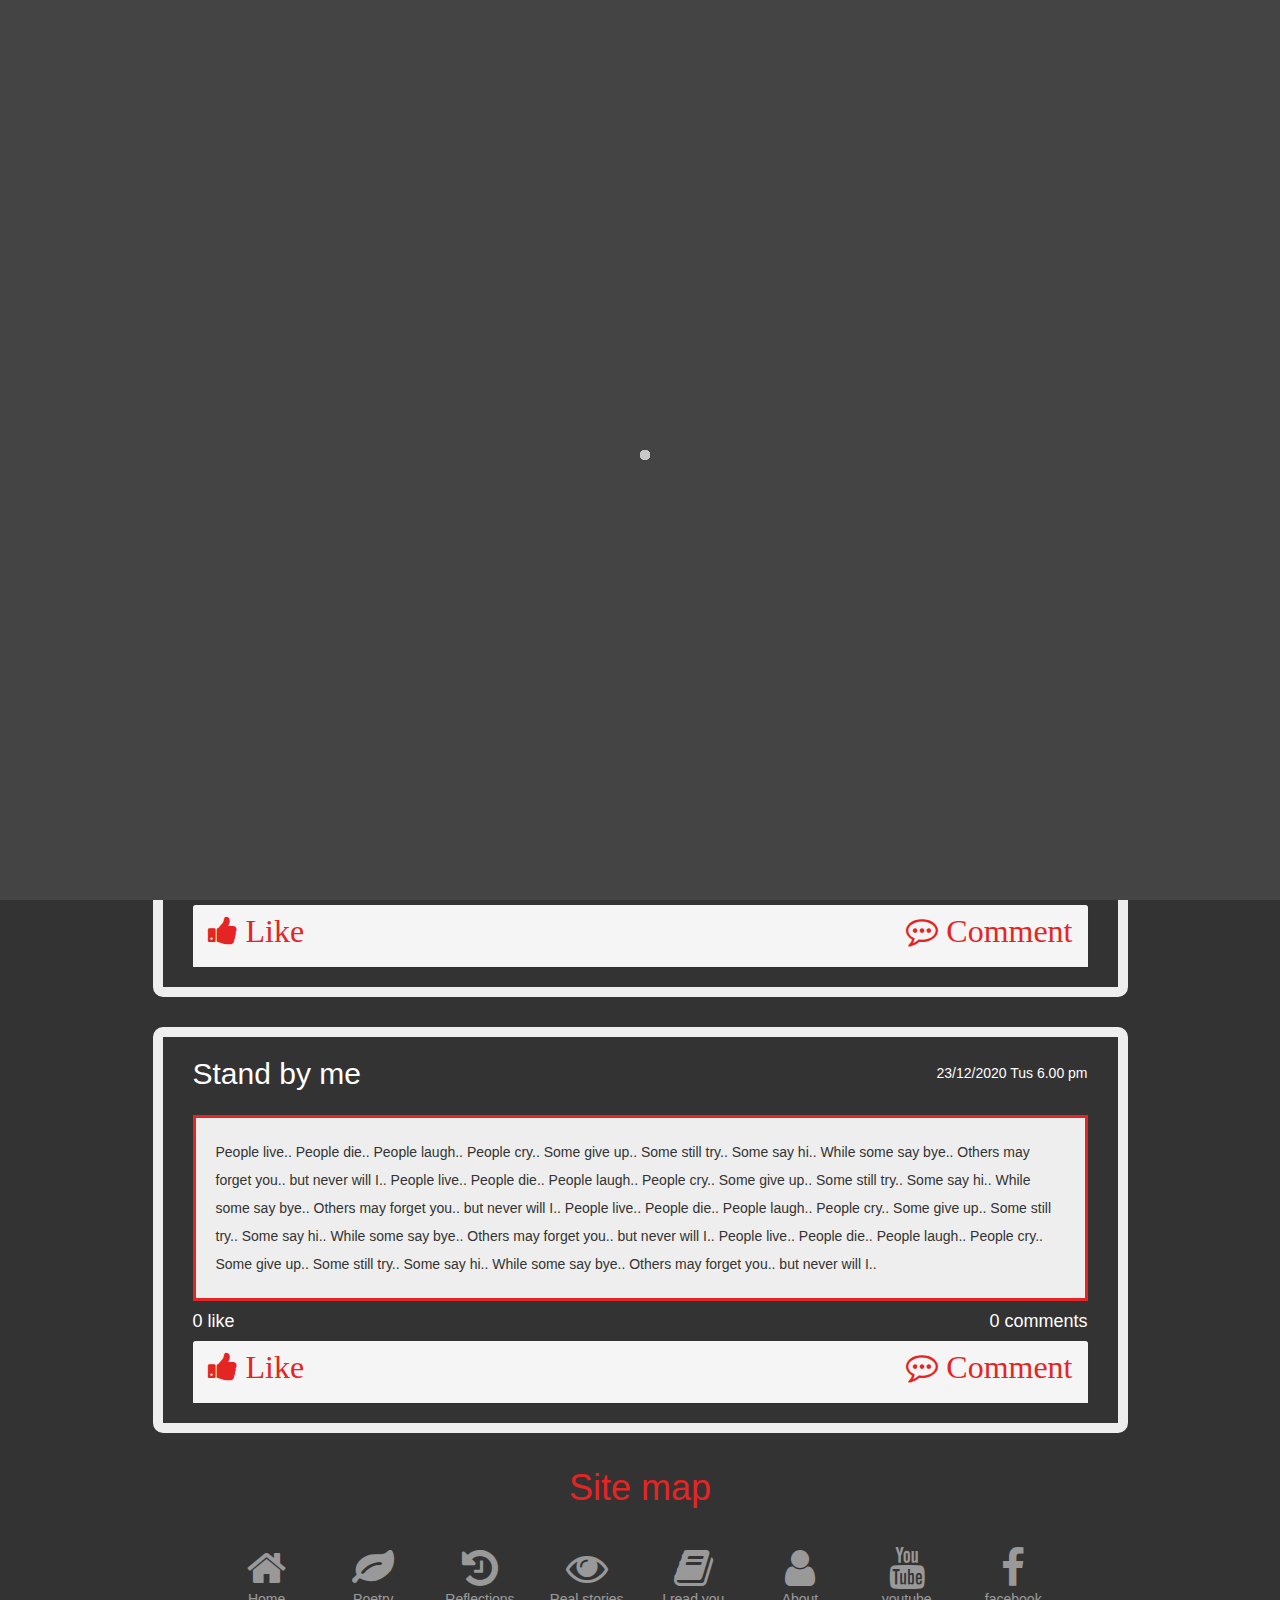
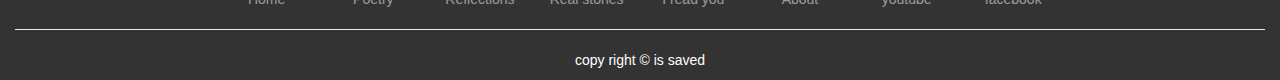
<file: poetry.html>
<!DOCTYPE html>
<html lang="en" dir="ltr">
  <head>
    <meta charset="utf-8">
    <title>Poetry</title>
    <link rel="stylesheet" href="css/font-awesome.min.css">
    <link rel="stylesheet" href="css/bootstrap.min.css">
    <link rel="stylesheet" href="css/hover.css">
    <link rel="stylesheet" href="css/style.css">
    <link rel="stylesheet" href="css/default_color_bg.css">
    <link rel="stylesheet" href="css/default_colors_theme.css">
  </head>
  <body>
    <!--Start navbar section-->
     <nav class="navbar navbar-inverse navbar-fixed-top">
       <div class="container-fluid">
         <!-- Brand -->
          <div class="navbar-header">
              <button type="button" class="navbar-toggle collapsed" data-toggle="collapse" data-target="#menu" aria-expanded="false">
                <span class="sr-only">Toggle navigation</span>
                <span class="icon-bar"></span>
                <span class="icon-bar"></span>
                <span class="icon-bar"></span>
              </button>
              <div class="navbar-brand">
                <a  href="#" class="logo1">P<span class="logo2">oe</span><span class="logo3">try</span></a>
              </div>
         </div>

         <div class="collapse navbar-collapse navbar-right"  id="menu">>
           <ul class="list-unstyled nav navbar-nav">
             <li class="hvr-wobble-top"> <a href="index.html">Home</a> </li>
             <li class="hvr-wobble-top"> <a class="active" href="poetry.html">Poetry</a></li>
             <li class="hvr-wobble-top"> <a href="reflections.html">Reflections</a></li>
             <li class="hvr-wobble-top"> <a href="real_stories.html">Real stories</a></li>
             <li class="hvr-wobble-top"> <a href="i_read_you.html">I read you</a></li>
             <li class="hvr-wobble-top"> <a href="about.html">About</a> </li>
           </ul>
         </div>
       </div>
     </nav>
     <!--End navbar section-->    
     
     <!--Start color picker section-->
     <div class="color_box">
        <div class="color_option text-center">
          <div class="bg_color">
            <ul class="list-unstyled">
              <li data-bg="css/default_color_bg.css"></li>
              <li data-bg="css/purple_color_bg.css"></li>
            </ul>
          </div>
          <div class="colors">
            <ul class="list-unstyled">
              <li data-value="css/default_colors_theme.css"></li>
              <li data-value="css/green_colors_theme.css"></li>
              <li data-value="css/golden_colors_theme.css"></li>
              <li data-value="css/bold_brown_colors_theme.css"></li>
              <li data-value="css/light_blue_colors_theme.css"></li>
              <li data-value="css/black_colors_theme.css"></li>
              <li data-value="css/light_green_colors_theme.css"></li>
              <li data-value="css/oily_colors_theme.css"></li>
              <li data-value="css/blue_colors_theme.css"></li>
              <li data-value="css/brown_colors_theme.css"></li>
            </ul>
          </div>
        </div>
        <i class="fa fa-gear fa-3x fa-spin gear"></i>
     </div>
     <!--End color picker section-->
     
     <!--Start posts section-->
     <div class="content">
      <div class="container">
        <div class="filter">
          <div class="row">
            <div class="col-md-2 col-xs-4">
             Filter by:
            </div>
            <div class="col-md-2 col-xs-4">
              <input type="checkbox">Happy 
            </div>
            <div class="col-md-2 col-xs-4">
              <input type="checkbox">Sad
            </div>
            <div class="col-md-2 col-xs-4">
              <input type="checkbox">Normal
            </div>
            <div class="col-md-2 col-xs-4">
              <input type="checkbox">Action
            </div>
            <div class="col-md-2 col-xs-4">
              <input type="checkbox">Romance
            </div>
          </div>
        </div>
        <div class="row">
          <div class="col-md-10 col-md-offset-1 viewed_post">
            <h2 class="post_title"> Stand by me</h2> <span class="post_created_date">23/12/2020 Tus 6.00 pm</span> 
            
            <p class="post_body">
              People live..
              People die..
              People laugh..
              People cry..
              Some give up..
              Some still try..
              Some say hi..
              While some say bye..
              Others may forget you..
              but never will I..
              People live..
              People die..
              People laugh..
              People cry..
              Some give up..
              Some still try..
              Some say hi..
              While some say bye..
              Others may forget you..
              but never will I..
              People live..
              People die..
              People laugh..
              People cry..
              Some give up..
              Some still try..
              Some say hi..
              While some say bye..
              Others may forget you..
              but never will I..
              People live..
              People die..
              People laugh..
              People cry..
              Some give up..
              Some still try..
              Some say hi..
              While some say bye..
              Others may forget you..
              but never will I..
            </p>
            <div class="post_statstics">
              <span class="likes_number">0 like</span><span class="comments_number">0 comments</span>
              
            </div>
            <div class="interactive">
            
              <div class="panel-group" id="accordion" roles="tablist" aria-multiselectable="true">
                <div class="panel panel-default">
                  <div class="panel-heading" roles="tab" id="heading-one">
                    <h4 class="panel-title">
                      <a  href="#"><i class="like_action fa fa-thumbs-up fa-2x"> Like</i></a>
                     <a class="collapsed" data-toggle="collapse" data-parent="#accordion" href="#collapse-one" aria-expanded="true" aria-controls="collapse-one" href="#"><i class="comment_action fa fa-commenting-o fa-2x"> Comment</i></a>
                     </a>
                    </h4>
                  </div>
                  <div id="collapse-one" class="panel-collapse collapse" roles="tabpanel" aria-labelledby="heading-one">
                    <div class="panel-body">
                      <!--Start comment list and replies-->
                      <div class="panel-group accordion_comment" id="accordion-comment" roles="tablist" aria-multiselectable="true">
                        <div class="panel panel-default">
                          <div class="panel-heading panel-heading-reply" roles="tab" id="comment-one">
                              <div class="comment">
                                <span class="user_name">mohammed3120 </span>:
                                <p class="comment_body">First comment it is nice poetry.... First comment it is nice poetry....First comment it is nice poetry....First comment it is nice poetry....First comment it is nice poetry....</p>
                              </div>
                              
                            <div class="comment_replies">
                              <!--Start replies list-->
                              <div class="panel-group accordion_comment_replies" id="accordion-comment-replies" roles="tablist" aria-multiselectable="true">
                                <div class="panel panel-default">
                                  <div class="panel-heading panel-heading-reply" roles="tab" id="comment-replies">
                                    
                                    <h4 class="panel-title">
                                      <a class="collapsed" data-toggle="collapse" data-parent="#accordion-comment-replies" href="#collapse-replies" aria-expanded="true" aria-controls="collapse-one" href="#"><span class="comment_replies_number">4 replies</span>
                                      </a>
                                    </h4>
                                  </div>
                                  <div id="collapse-replies" class="panel-collapse collapse" roles="tabpanel" aria-labelledby="comment-replies">
                                    <div class="panel-body">
                                      <div class="reply">
                                        <span class="user_name">Abo Zeid </span>:
                                        <p class="reply_body">Thank you very mutch</p>
                                      </div>
                                      <div class="reply">
                                        <span class="user_name">mohammed3120 </span>:
                                        <p class="reply_body">reply1reply1reply1reply1reply1 reply1reply1reply1reply1reply1reply1reply1reply1 reply1reply1reply1</p>
                                      </div>
                                      <div class="reply">
                                        <span class="user_name">mohammed3120 </span>:
                                        <p class="reply_body">reply1reply1reply1reply1reply1 reply1reply1reply1reply1reply1reply1reply1reply1 reply1reply1reply1</p>
                                      </div>
                                      <div class="reply">
                                        <span class="user_name">mohammed3120 </span>:
                                        <p class="reply_body">reply1reply1reply1reply1reply1 reply1reply1reply1reply1reply1reply1reply1reply1 reply1reply1reply1</p>
                                      </div>
                                      
                                    </div>
                                  </div>
                                </div>
                              </div>
                              <!--Start replies list-->
                            </div>
                            <h4 class="panel-title">
                             <a class="collapsed" data-toggle="collapse" data-parent="#accordion-comment" href="#collapse-reply-one" aria-expanded="true" aria-controls="collapse-one" href="#"><i class="reply_action fa fa-reply"> reply</i></a>
                              </a>
                            </h4>
                          </div>
                          <div id="collapse-reply-one" class="panel-collapse collapse" roles="tabpanel" aria-labelledby="comment-one">
                            <div class="panel-body">
                               
                              <!--start reply form-->
                                <form action="#" method="POST" class="form-inline">
                                  <input class="form-control" type="text" name="reply" placeholder="Write reply here.."><button class="btn btn-danger"></i>reply</button>
                                </form>
                              <!--end reply form-->
                            </div>
                          </div>
                        </div>
                      </div>
                      <!--End comment list and replies-->
                      <!--start comment form-->
                        <form action="#" method="POST" class="form-inline">
                          <input class="form-control" type="text" name="comment" placeholder="Write comment here.."><button class="btn btn-danger"></i>comment</button>
                        </form>
                      <!--end comment form-->
                    </div>
                  </div>
                </div>
              </div>
            </div>
          </div>
          <div class="col-md-10 col-md-offset-1 viewed_post">
              <h2 class="post_title"> Stand by me</h2> <span class="post_created_date">23/12/2020 Tus 6.00 pm</span> 
              
              <p class="post_body">
                People live..
                People die..
                People laugh..
                People cry..
                Some give up..
                Some still try..
                Some say hi..
                While some say bye..
                Others may forget you..
                but never will I..
                People live..
                People die..
                People laugh..
                People cry..
                Some give up..
                Some still try..
                Some say hi..
                While some say bye..
                Others may forget you..
                but never will I..
                People live..
                People die..
                People laugh..
                People cry..
                Some give up..
                Some still try..
                Some say hi..
                While some say bye..
                Others may forget you..
                but never will I..
                People live..
                People die..
                People laugh..
                People cry..
                Some give up..
                Some still try..
                Some say hi..
                While some say bye..
                Others may forget you..
                but never will I..
              </p>
              <div class="post_statstics">
                <span class="likes_number">0 like</span><span class="comments_number">0 comments</span>
                
              </div>
              <div class="interactive">
              
                <div class="panel-group" id="accordion" roles="tablist" aria-multiselectable="true">
                  <div class="panel panel-default">
                    <div class="panel-heading" roles="tab" id="heading-two">
                      <h4 class="panel-title">
                        <a  href="#"><i class="like_action fa fa-thumbs-up fa-2x"> Like</i></a>
                      <a class="collapsed" data-toggle="collapse" data-parent="#accordion" href="#collapse-two" aria-expanded="true" aria-controls="collapse-two" href="#"><i class="comment_action fa fa-commenting-o fa-2x"> Comment</i></a>
                      </a>
                      </h4>
                    </div>
                    <div id="collapse-two" class="panel-collapse collapse" roles="tabpanel" aria-labelledby="heading-two">
                      <div class="panel-body">
                        <!--Start comment list and replies-->
                        <div class="panel-group accordion_comment " id="accordion-comment" roles="tablist" aria-multiselectable="true">
                          <div class="panel panel-default">
                            <div class="panel-heading panel-heading-reply" roles="tab" id="comment-two">
                                <div class="comment">
                                  <span class="user_name">mohammed3120 </span>:
                                  <p class="comment_body">First comment it is nice poetry.... First comment it is nice poetry....First comment it is nice poetry....First comment it is nice poetry....First comment it is nice poetry....</p>
                                </div>
                                
                              <div class="comment_replies">
                                <!--Start replies list-->
                                <div class="panel-group accordion_comment_replies" id="accordion-comment-replies" roles="tablist" aria-multiselectable="true">
                                  <div class="panel panel-default">
                                    <div class="panel-heading panel-heading-reply" roles="tab" id="comment-two-replies">
                                      
                                      <h4 class="panel-title">
                                        <a class="collapsed" data-toggle="collapse" data-parent="#accordion-comment-replies" href="#collapse-two-replies" aria-expanded="true" aria-controls="collapse-two" href="#"><span class="comment_replies_number">4 replies</span>
                                        </a>
                                      </h4>
                                    </div>
                                    <div id="collapse-two-replies" class="panel-collapse collapse" roles="tabpanel" aria-labelledby="comment-two-replies">
                                      <div class="panel-body">
                                        <div class="reply">
                                          <span class="user_name">Abo Zeid </span>:
                                          <p class="reply_body">Thank you very mutch</p>
                                        </div>
                                        <div class="reply">
                                          <span class="user_name">mohammed3120 </span>:
                                          <p class="reply_body">reply1reply1reply1reply1reply1 reply1reply1reply1reply1reply1reply1reply1reply1 reply1reply1reply1</p>
                                        </div>
                                        <div class="reply">
                                          <span class="user_name">mohammed3120 </span>:
                                          <p class="reply_body">reply1reply1reply1reply1reply1 reply1reply1reply1reply1reply1reply1reply1reply1 reply1reply1reply1</p>
                                        </div>
                                        <div class="reply">
                                          <span class="user_name">mohammed3120 </span>:
                                          <p class="reply_body">reply1reply1reply1reply1reply1 reply1reply1reply1reply1reply1reply1reply1reply1 reply1reply1reply1</p>
                                        </div>
                                        
                                      </div>
                                    </div>
                                  </div>
                                </div>
                                <!--Start replies list-->
                              </div>
                              <h4 class="panel-title">
                              <a class="collapsed" data-toggle="collapse" data-parent="#accordion-comment" href="#collapse-reply-two" aria-expanded="true" aria-controls="collapse-two" href="#"><i class="reply_action fa fa-reply"> reply</i></a>
                                </a>
                              </h4>
                            </div>
                            <div id="collapse-reply-two" class="panel-collapse collapse" roles="tabpanel" aria-labelledby="comment-two">
                              <div class="panel-body">
                                
                                <!--start reply form-->
                                  <form action="#" method="POST" class="form-inline">
                                    <input class="form-control" type="text" name="reply" placeholder="Write reply here.."><button class="btn btn-danger"></i>reply</button>
                                  </form>
                                <!--end reply form-->
                              </div>
                            </div>
                          </div>
                        </div>
                        <!--End comment list and replies-->
                        <!--start comment form-->
                          <form action="#" method="POST" class="form-inline">
                            <input class="form-control" type="text" name="comment" placeholder="Write comment here.."><button class="btn btn-danger"></i>comment</button>
                          </form>
                        <!--end comment form-->
                      </div>
                    </div>
                  </div>
                </div>
              </div>
          </div>
          <div class="col-md-10 col-md-offset-1 viewed_post">
            <h2 class="post_title"> Stand by me</h2> <span class="post_created_date">23/12/2020 Tus 6.00 pm</span> 
            
            <p class="post_body">
              People live..
              People die..
              People laugh..
              People cry..
              Some give up..
              Some still try..
              Some say hi..
              While some say bye..
              Others may forget you..
              but never will I..
              People live..
              People die..
              People laugh..
              People cry..
              Some give up..
              Some still try..
              Some say hi..
              While some say bye..
              Others may forget you..
              but never will I..
              People live..
              People die..
              People laugh..
              People cry..
              Some give up..
              Some still try..
              Some say hi..
              While some say bye..
              Others may forget you..
              but never will I..
              People live..
              People die..
              People laugh..
              People cry..
              Some give up..
              Some still try..
              Some say hi..
              While some say bye..
              Others may forget you..
              but never will I..
            </p>
            <div class="post_statstics">
              <span class="likes_number">0 like</span><span class="comments_number">0 comments</span>
              
            </div>
            <div class="interactive">
            
              <div class="panel-group" id="accordion" roles="tablist" aria-multiselectable="true">
                <div class="panel panel-default">
                  <div class="panel-heading" roles="tab" id="heading-three">
                    <h4 class="panel-title">
                      <a  href="#"><i class="like_action fa fa-thumbs-up fa-2x"> Like</i></a>
                    <a class="collapsed" data-toggle="collapse" data-parent="#accordion" href="#collapse-three" aria-expanded="true" aria-controls="collapse-three" href="#"><i class="comment_action fa fa-commenting-o fa-2x"> Comment</i></a>
                    </a>
                    </h4>
                  </div>
                  <div id="collapse-three" class="panel-collapse collapse" roles="tabpanel" aria-labelledby="heading-three">
                    <div class="panel-body">
                      <!--Start comment list and replies-->
                      <div class="panel-group accordion_comment " id="accordion-comment" roles="tablist" aria-multiselectable="true">
                        <div class="panel panel-default">
                          <div class="panel-heading panel-heading-reply" roles="tab" id="comment-three">
                              <div class="comment">
                                <span class="user_name">mohammed3120 </span>:
                                <p class="comment_body">First comment it is nice poetry.... First comment it is nice poetry....First comment it is nice poetry....First comment it is nice poetry....First comment it is nice poetry....</p>
                              </div>
                              
                            <div class="comment_replies">
                              <!--Start replies list-->
                              <div class="panel-group accordion_comment_replies" id="accordion-comment-replies" roles="tablist" aria-multiselectable="true">
                                <div class="panel panel-default">
                                  <div class="panel-heading panel-heading-reply" roles="tab" id="comment-three-replies">
                                    
                                    <h4 class="panel-title">
                                      <a class="collapsed" data-toggle="collapse" data-parent="#accordion-comment-replies" href="#collapse-three-replies" aria-expanded="true" aria-controls="collapse-three" href="#"><span class="comment_replies_number">4 replies</span>
                                      </a>
                                    </h4>
                                  </div>
                                  <div id="collapse-three-replies" class="panel-collapse collapse" roles="tabpanel" aria-labelledby="comment-three-replies">
                                    <div class="panel-body">
                                      <div class="reply">
                                        <span class="user_name">Abo Zeid </span>:
                                        <p class="reply_body">Thank you very mutch</p>
                                      </div>
                                      <div class="reply">
                                        <span class="user_name">mohammed3120 </span>:
                                        <p class="reply_body">reply1reply1reply1reply1reply1 reply1reply1reply1reply1reply1reply1reply1reply1 reply1reply1reply1</p>
                                      </div>
                                      <div class="reply">
                                        <span class="user_name">mohammed3120 </span>:
                                        <p class="reply_body">reply1reply1reply1reply1reply1 reply1reply1reply1reply1reply1reply1reply1reply1 reply1reply1reply1</p>
                                      </div>
                                      <div class="reply">
                                        <span class="user_name">mohammed3120 </span>:
                                        <p class="reply_body">reply1reply1reply1reply1reply1 reply1reply1reply1reply1reply1reply1reply1reply1 reply1reply1reply1</p>
                                      </div>
                                      
                                    </div>
                                  </div>
                                </div>
                              </div>
                              <!--Start replies list-->
                            </div>
                            <h4 class="panel-title">
                            <a class="collapsed" data-toggle="collapse" data-parent="#accordion-comment" href="#collapse-reply-three" aria-expanded="true" aria-controls="collapse-three" href="#"><i class="reply_action fa fa-reply"> reply</i></a>
                              </a>
                            </h4>
                          </div>
                          <div id="collapse-reply-three" class="panel-collapse collapse" roles="tabpanel" aria-labelledby="comment-three">
                            <div class="panel-body">
                              
                              <!--start reply form-->
                                <form action="#" method="POST" class="form-inline">
                                  <input class="form-control" type="text" name="reply" placeholder="Write reply here.."><button class="btn btn-danger"></i>reply</button>
                                </form>
                              <!--end reply form-->
                            </div>
                          </div>
                        </div>
                      </div>
                      <!--End comment list and replies-->
                      <!--start comment form-->
                        <form action="#" method="POST" class="form-inline">
                          <input class="form-control" type="text" name="comment" placeholder="Write comment here.."><button class="btn btn-danger"></i>comment</button>
                        </form>
                      <!--end comment form-->
                    </div>
                  </div>
                </div>
              </div>
            </div>
          </div>
        </div>      
      </div>         
     </div>
   
     <!--End posts section-->
     
    <!--Start footer section-->
   <div class="footer text-center">
      <div class="container-fluid">
        <h1>Site map</h1>
        <div class="row">
          <div class="col-md-1 col-md-offset-2 col-xs-3">
            <a href="index.html"><i class="fa fa-home fa-3x"></i>
              <br>Home</a>
          </div>
          <div class="col-md-1 col-xs-3">
            <a href="poetry.html"><i class="fa fa-leaf fa-3x"></i>
              <br>Poetry</a>
          </div>
          <div class="col-md-1 col-xs-3">
            <a href="reflections.html"><i class="fa fa-history fa-3x"></i>
              <br>Reflections</a>
          </div>
          <div class="col-md-1 col-xs-3">
            <a href="real_stories.html"><i class="fa fa-eye fa-3x"></i>
              <br>Real stories</a>
          </div>
          <div class="col-md-1 col-xs-3">
            <a href="i_read_you.html"><i class="fa fa-book fa-3x"></i>
              <br>I read you</a>
          </div>
          <div class="col-md-1 col-xs-3">
            <a href="about.html"><i class="fa fa-user fa-3x"></i>
              <br>About</a>
          </div>
          <div class="col-md-1 col-xs-3">
            <a href="#"><i class="fa fa-youtube fa-3x"></i>
              <br>youtube</a>
          </div>
          <div class="col-md-1 col-xs-3">
            <a href="#"><i class="fa fa-facebook fa-3x"></i>
              <br>facebook</a>
          </div>
        </div>
        <hr>
        <p>copy right &copy; is saved </p>
      </div>
    </div>
    <!--end footer section-->

    <!--Start loading section-->

    <div class="loading_page">
      <div class="sk-chase">
        <div class="sk-chase-dot"></div>
        <div class="sk-chase-dot"></div>
        <div class="sk-chase-dot"></div>
        <div class="sk-chase-dot"></div>
        <div class="sk-chase-dot"></div>
        <div class="sk-chase-dot"></div>
      </div>
    </div>
    
    <!--End loading section-->
     <!--javascript and Jquery-->
     <script type="text/javascript" src="js/jquery-3.5.1.min.js"></script>
     <script src="js/bootstrap.min.js"></script>
     <script src="js/myscript.js"></script>
  </body>
</html>
</file>
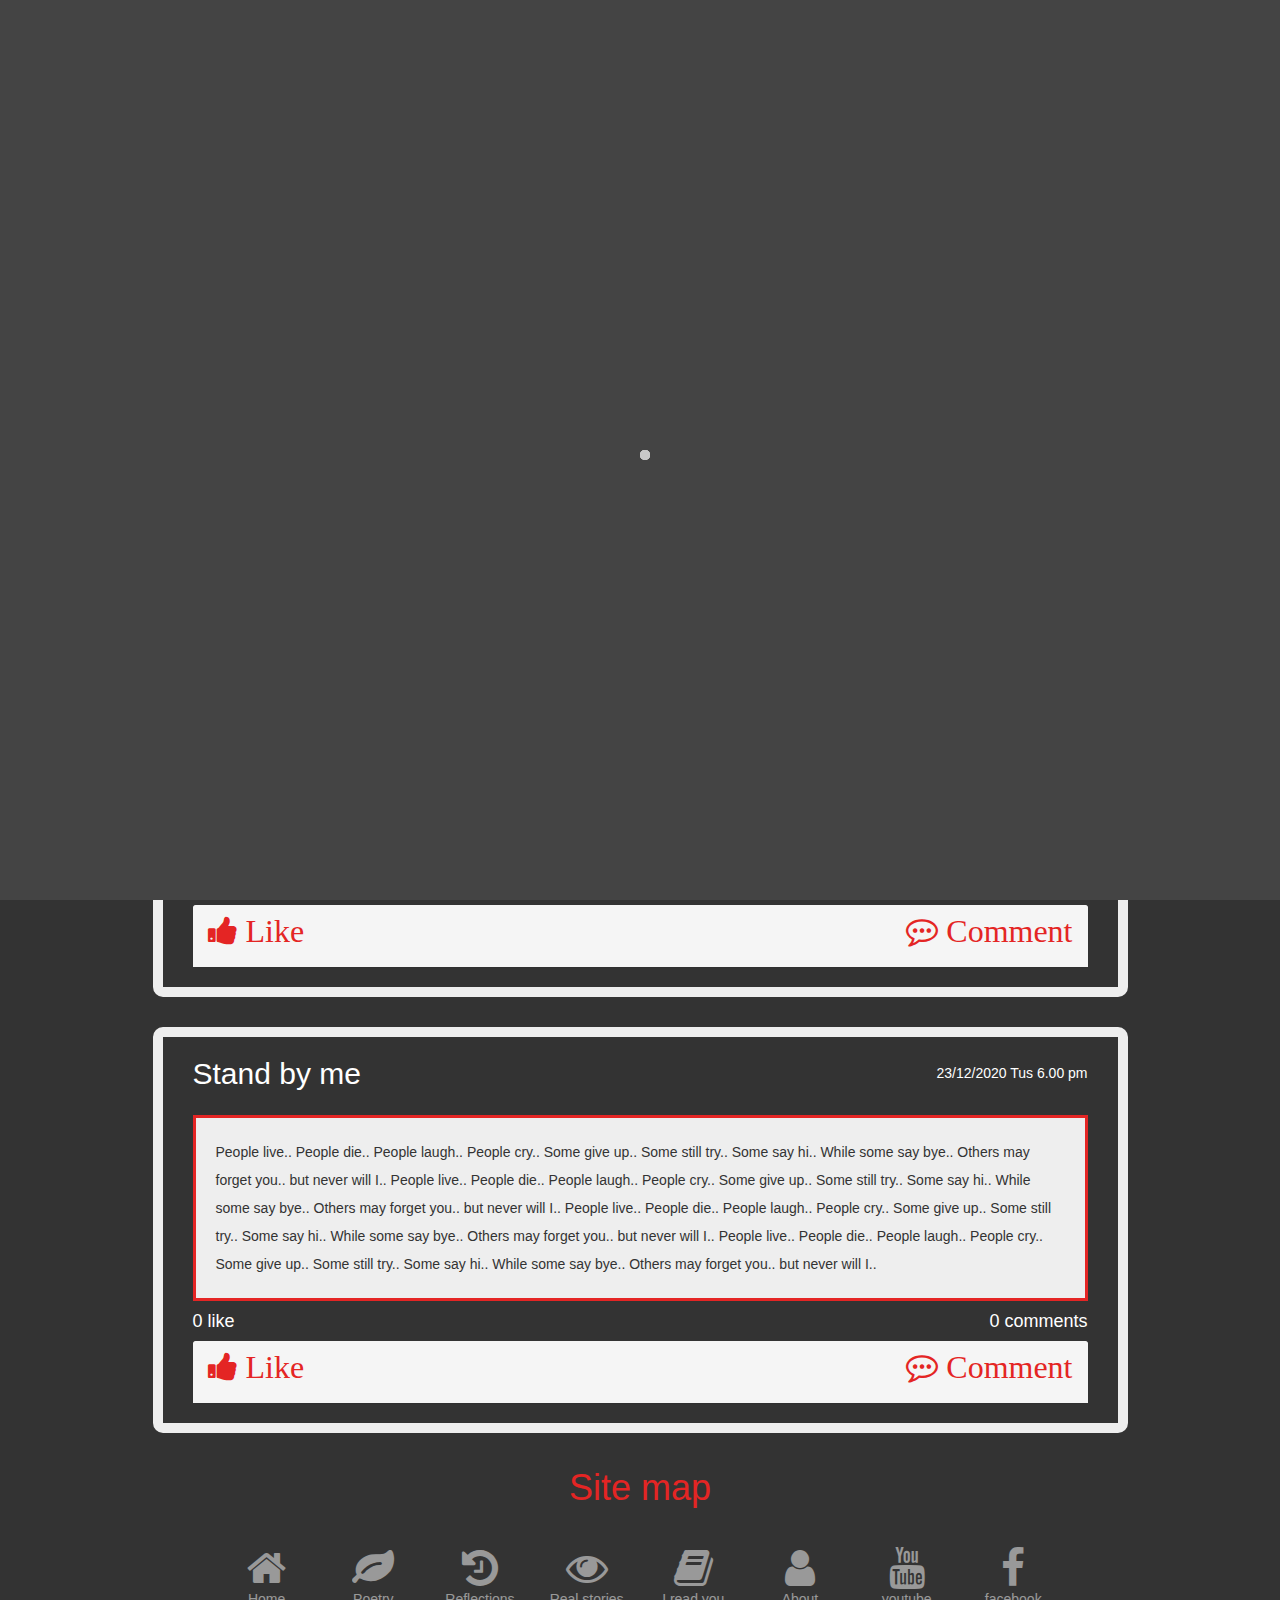
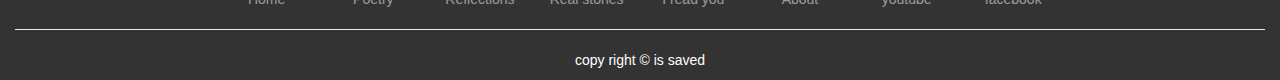
<file: real_stories.html>
<!DOCTYPE html>
<html lang="en" dir="ltr">
  <head>
    <meta charset="utf-8">
    <title>Poetry</title>
    <link rel="stylesheet" href="css/font-awesome.min.css">
    <link rel="stylesheet" href="css/bootstrap.min.css">
    <link rel="stylesheet" href="css/hover.css">
    <link rel="stylesheet" href="css/style.css">
    <link rel="stylesheet" href="css/default_color_bg.css">
    <link rel="stylesheet" href="css/default_colors_theme.css">
  </head>
  <body>
    <!--Start navbar section-->
     <nav class="navbar navbar-inverse navbar-fixed-top">
       <div class="container-fluid">
         <!-- Brand -->
          <div class="navbar-header">
              <button type="button" class="navbar-toggle collapsed" data-toggle="collapse" data-target="#menu" aria-expanded="false">
                <span class="sr-only">Toggle navigation</span>
                <span class="icon-bar"></span>
                <span class="icon-bar"></span>
                <span class="icon-bar"></span>
              </button>
              <div class="navbar-brand">
                <a  href="#" class="logo1">P<span class="logo2">oe</span><span class="logo3">try</span></a>
              </div>
         </div>

         <div class="collapse navbar-collapse navbar-right"  id="menu">>
           <ul class="list-unstyled nav navbar-nav">
             <li class="hvr-wobble-top"> <a href="index.html">Home</a> </li>
             <li class="hvr-wobble-top"> <a href="poetry.html">Poetry</a></li>
             <li class="hvr-wobble-top"> <a href="reflections.html">Reflections</a></li>
             <li class="hvr-wobble-top"> <a class="active" href="real_stories.html">Real stories</a></li>
             <li class="hvr-wobble-top"> <a href="i_read_you.html">I read you</a></li>
             <li class="hvr-wobble-top"> <a href="about.html">About</a> </li>
           </ul>
         </div>
       </div>
     </nav>
     <!--End navbar section-->    
     
     <!--Start color picker section-->
     <div class="color_box">
        <div class="color_option text-center">
          <div class="bg_color">
            <ul class="list-unstyled">
              <li data-bg="css/default_color_bg.css"></li>
              <li data-bg="css/purple_color_bg.css"></li>
            </ul>
          </div>
          <div class="colors">
            <ul class="list-unstyled">
              <li data-value="css/default_colors_theme.css"></li>
              <li data-value="css/green_colors_theme.css"></li>
              <li data-value="css/golden_colors_theme.css"></li>
              <li data-value="css/bold_brown_colors_theme.css"></li>
              <li data-value="css/light_blue_colors_theme.css"></li>
              <li data-value="css/black_colors_theme.css"></li>
              <li data-value="css/light_green_colors_theme.css"></li>
              <li data-value="css/oily_colors_theme.css"></li>
              <li data-value="css/blue_colors_theme.css"></li>
              <li data-value="css/brown_colors_theme.css"></li>
            </ul>
          </div>
        </div>
        <i class="fa fa-gear fa-3x fa-spin gear"></i>
     </div>
     <!--End color picker section-->
     
     <!--Start posts section-->
     <div class="content">
      <div class="container">
        <div class="filter">
          <div class="row">
            <div class="col-md-2 col-xs-4">
             Filter by:
            </div>
            <div class="col-md-2 col-xs-4">
              <input type="checkbox">Happy 
            </div>
            <div class="col-md-2 col-xs-4">
              <input type="checkbox">Sad
            </div>
            <div class="col-md-2 col-xs-4">
              <input type="checkbox">Normal
            </div>
            <div class="col-md-2 col-xs-4">
              <input type="checkbox">Action
            </div>
            <div class="col-md-2 col-xs-4">
              <input type="checkbox">Romance
            </div>
          </div>
        </div>
        <div class="row">
          <div class="col-md-10 col-md-offset-1 viewed_post">
            <h2 class="post_title"> Stand by me</h2> <span class="post_created_date">23/12/2020 Tus 6.00 pm</span> 
            
            <p class="post_body">
              People live..
              People die..
              People laugh..
              People cry..
              Some give up..
              Some still try..
              Some say hi..
              While some say bye..
              Others may forget you..
              but never will I..
              People live..
              People die..
              People laugh..
              People cry..
              Some give up..
              Some still try..
              Some say hi..
              While some say bye..
              Others may forget you..
              but never will I..
              People live..
              People die..
              People laugh..
              People cry..
              Some give up..
              Some still try..
              Some say hi..
              While some say bye..
              Others may forget you..
              but never will I..
              People live..
              People die..
              People laugh..
              People cry..
              Some give up..
              Some still try..
              Some say hi..
              While some say bye..
              Others may forget you..
              but never will I..
            </p>
            <div class="post_statstics">
              <span class="likes_number">0 like</span><span class="comments_number">0 comments</span>
              
            </div>
            <div class="interactive">
            
              <div class="panel-group" id="accordion" roles="tablist" aria-multiselectable="true">
                <div class="panel panel-default">
                  <div class="panel-heading" roles="tab" id="heading-one">
                    <h4 class="panel-title">
                      <a  href="#"><i class="like_action fa fa-thumbs-up fa-2x"> Like</i></a>
                     <a class="collapsed" data-toggle="collapse" data-parent="#accordion" href="#collapse-one" aria-expanded="true" aria-controls="collapse-one" href="#"><i class="comment_action fa fa-commenting-o fa-2x"> Comment</i></a>
                     </a>
                    </h4>
                  </div>
                  <div id="collapse-one" class="panel-collapse collapse" roles="tabpanel" aria-labelledby="heading-one">
                    <div class="panel-body">
                      <!--Start comment list and replies-->
                      <div class="panel-group accordion_comment" id="accordion-comment" roles="tablist" aria-multiselectable="true">
                        <div class="panel panel-default">
                          <div class="panel-heading panel-heading-reply" roles="tab" id="comment-one">
                              <div class="comment">
                                <span class="user_name">mohammed3120 </span>:
                                <p class="comment_body">First comment it is nice poetry.... First comment it is nice poetry....First comment it is nice poetry....First comment it is nice poetry....First comment it is nice poetry....</p>
                              </div>
                              
                            <div class="comment_replies">
                              <!--Start replies list-->
                              <div class="panel-group accordion_comment_replies" id="accordion-comment-replies" roles="tablist" aria-multiselectable="true">
                                <div class="panel panel-default">
                                  <div class="panel-heading panel-heading-reply" roles="tab" id="comment-replies">
                                    
                                    <h4 class="panel-title">
                                      <a class="collapsed" data-toggle="collapse" data-parent="#accordion-comment-replies" href="#collapse-replies" aria-expanded="true" aria-controls="collapse-one" href="#"><span class="comment_replies_number">4 replies</span>
                                      </a>
                                    </h4>
                                  </div>
                                  <div id="collapse-replies" class="panel-collapse collapse" roles="tabpanel" aria-labelledby="comment-replies">
                                    <div class="panel-body">
                                      <div class="reply">
                                        <span class="user_name">Abo Zeid </span>:
                                        <p class="reply_body">Thank you very mutch</p>
                                      </div>
                                      <div class="reply">
                                        <span class="user_name">mohammed3120 </span>:
                                        <p class="reply_body">reply1reply1reply1reply1reply1 reply1reply1reply1reply1reply1reply1reply1reply1 reply1reply1reply1</p>
                                      </div>
                                      <div class="reply">
                                        <span class="user_name">mohammed3120 </span>:
                                        <p class="reply_body">reply1reply1reply1reply1reply1 reply1reply1reply1reply1reply1reply1reply1reply1 reply1reply1reply1</p>
                                      </div>
                                      <div class="reply">
                                        <span class="user_name">mohammed3120 </span>:
                                        <p class="reply_body">reply1reply1reply1reply1reply1 reply1reply1reply1reply1reply1reply1reply1reply1 reply1reply1reply1</p>
                                      </div>
                                      
                                    </div>
                                  </div>
                                </div>
                              </div>
                              <!--Start replies list-->
                            </div>
                            <h4 class="panel-title">
                             <a class="collapsed" data-toggle="collapse" data-parent="#accordion-comment" href="#collapse-reply-one" aria-expanded="true" aria-controls="collapse-one" href="#"><i class="reply_action fa fa-reply"> reply</i></a>
                              </a>
                            </h4>
                          </div>
                          <div id="collapse-reply-one" class="panel-collapse collapse" roles="tabpanel" aria-labelledby="comment-one">
                            <div class="panel-body">
                               
                              <!--start reply form-->
                                <form action="#" method="POST" class="form-inline">
                                  <input class="form-control" type="text" name="reply" placeholder="Write reply here.."><button class="btn btn-danger"></i>reply</button>
                                </form>
                              <!--end reply form-->
                            </div>
                          </div>
                        </div>
                      </div>
                      <!--End comment list and replies-->
                      <!--start comment form-->
                        <form action="#" method="POST" class="form-inline">
                          <input class="form-control" type="text" name="comment" placeholder="Write comment here.."><button class="btn btn-danger"></i>comment</button>
                        </form>
                      <!--end comment form-->
                    </div>
                  </div>
                </div>
              </div>
            </div>
          </div>
          <div class="col-md-10 col-md-offset-1 viewed_post">
              <h2 class="post_title"> Stand by me</h2> <span class="post_created_date">23/12/2020 Tus 6.00 pm</span> 
              
              <p class="post_body">
                People live..
                People die..
                People laugh..
                People cry..
                Some give up..
                Some still try..
                Some say hi..
                While some say bye..
                Others may forget you..
                but never will I..
                People live..
                People die..
                People laugh..
                People cry..
                Some give up..
                Some still try..
                Some say hi..
                While some say bye..
                Others may forget you..
                but never will I..
                People live..
                People die..
                People laugh..
                People cry..
                Some give up..
                Some still try..
                Some say hi..
                While some say bye..
                Others may forget you..
                but never will I..
                People live..
                People die..
                People laugh..
                People cry..
                Some give up..
                Some still try..
                Some say hi..
                While some say bye..
                Others may forget you..
                but never will I..
              </p>
              <div class="post_statstics">
                <span class="likes_number">0 like</span><span class="comments_number">0 comments</span>
                
              </div>
              <div class="interactive">
              
                <div class="panel-group" id="accordion" roles="tablist" aria-multiselectable="true">
                  <div class="panel panel-default">
                    <div class="panel-heading" roles="tab" id="heading-two">
                      <h4 class="panel-title">
                        <a  href="#"><i class="like_action fa fa-thumbs-up fa-2x"> Like</i></a>
                      <a class="collapsed" data-toggle="collapse" data-parent="#accordion" href="#collapse-two" aria-expanded="true" aria-controls="collapse-two" href="#"><i class="comment_action fa fa-commenting-o fa-2x"> Comment</i></a>
                      </a>
                      </h4>
                    </div>
                    <div id="collapse-two" class="panel-collapse collapse" roles="tabpanel" aria-labelledby="heading-two">
                      <div class="panel-body">
                        <!--Start comment list and replies-->
                        <div class="panel-group accordion_comment " id="accordion-comment" roles="tablist" aria-multiselectable="true">
                          <div class="panel panel-default">
                            <div class="panel-heading panel-heading-reply" roles="tab" id="comment-two">
                                <div class="comment">
                                  <span class="user_name">mohammed3120 </span>:
                                  <p class="comment_body">First comment it is nice poetry.... First comment it is nice poetry....First comment it is nice poetry....First comment it is nice poetry....First comment it is nice poetry....</p>
                                </div>
                                
                              <div class="comment_replies">
                                <!--Start replies list-->
                                <div class="panel-group accordion_comment_replies" id="accordion-comment-replies" roles="tablist" aria-multiselectable="true">
                                  <div class="panel panel-default">
                                    <div class="panel-heading panel-heading-reply" roles="tab" id="comment-two-replies">
                                      
                                      <h4 class="panel-title">
                                        <a class="collapsed" data-toggle="collapse" data-parent="#accordion-comment-replies" href="#collapse-two-replies" aria-expanded="true" aria-controls="collapse-two" href="#"><span class="comment_replies_number">4 replies</span>
                                        </a>
                                      </h4>
                                    </div>
                                    <div id="collapse-two-replies" class="panel-collapse collapse" roles="tabpanel" aria-labelledby="comment-two-replies">
                                      <div class="panel-body">
                                        <div class="reply">
                                          <span class="user_name">Abo Zeid </span>:
                                          <p class="reply_body">Thank you very mutch</p>
                                        </div>
                                        <div class="reply">
                                          <span class="user_name">mohammed3120 </span>:
                                          <p class="reply_body">reply1reply1reply1reply1reply1 reply1reply1reply1reply1reply1reply1reply1reply1 reply1reply1reply1</p>
                                        </div>
                                        <div class="reply">
                                          <span class="user_name">mohammed3120 </span>:
                                          <p class="reply_body">reply1reply1reply1reply1reply1 reply1reply1reply1reply1reply1reply1reply1reply1 reply1reply1reply1</p>
                                        </div>
                                        <div class="reply">
                                          <span class="user_name">mohammed3120 </span>:
                                          <p class="reply_body">reply1reply1reply1reply1reply1 reply1reply1reply1reply1reply1reply1reply1reply1 reply1reply1reply1</p>
                                        </div>
                                        
                                      </div>
                                    </div>
                                  </div>
                                </div>
                                <!--Start replies list-->
                              </div>
                              <h4 class="panel-title">
                              <a class="collapsed" data-toggle="collapse" data-parent="#accordion-comment" href="#collapse-reply-two" aria-expanded="true" aria-controls="collapse-two" href="#"><i class="reply_action fa fa-reply"> reply</i></a>
                                </a>
                              </h4>
                            </div>
                            <div id="collapse-reply-two" class="panel-collapse collapse" roles="tabpanel" aria-labelledby="comment-two">
                              <div class="panel-body">
                                
                                <!--start reply form-->
                                  <form action="#" method="POST" class="form-inline">
                                    <input class="form-control" type="text" name="reply" placeholder="Write reply here.."><button class="btn btn-danger"></i>reply</button>
                                  </form>
                                <!--end reply form-->
                              </div>
                            </div>
                          </div>
                        </div>
                        <!--End comment list and replies-->
                        <!--start comment form-->
                          <form action="#" method="POST" class="form-inline">
                            <input class="form-control" type="text" name="comment" placeholder="Write comment here.."><button class="btn btn-danger"></i>comment</button>
                          </form>
                        <!--end comment form-->
                      </div>
                    </div>
                  </div>
                </div>
              </div>
          </div>
          <div class="col-md-10 col-md-offset-1 viewed_post">
            <h2 class="post_title"> Stand by me</h2> <span class="post_created_date">23/12/2020 Tus 6.00 pm</span> 
            
            <p class="post_body">
              People live..
              People die..
              People laugh..
              People cry..
              Some give up..
              Some still try..
              Some say hi..
              While some say bye..
              Others may forget you..
              but never will I..
              People live..
              People die..
              People laugh..
              People cry..
              Some give up..
              Some still try..
              Some say hi..
              While some say bye..
              Others may forget you..
              but never will I..
              People live..
              People die..
              People laugh..
              People cry..
              Some give up..
              Some still try..
              Some say hi..
              While some say bye..
              Others may forget you..
              but never will I..
              People live..
              People die..
              People laugh..
              People cry..
              Some give up..
              Some still try..
              Some say hi..
              While some say bye..
              Others may forget you..
              but never will I..
            </p>
            <div class="post_statstics">
              <span class="likes_number">0 like</span><span class="comments_number">0 comments</span>
              
            </div>
            <div class="interactive">
            
              <div class="panel-group" id="accordion" roles="tablist" aria-multiselectable="true">
                <div class="panel panel-default">
                  <div class="panel-heading" roles="tab" id="heading-three">
                    <h4 class="panel-title">
                      <a  href="#"><i class="like_action fa fa-thumbs-up fa-2x"> Like</i></a>
                    <a class="collapsed" data-toggle="collapse" data-parent="#accordion" href="#collapse-three" aria-expanded="true" aria-controls="collapse-three" href="#"><i class="comment_action fa fa-commenting-o fa-2x"> Comment</i></a>
                    </a>
                    </h4>
                  </div>
                  <div id="collapse-three" class="panel-collapse collapse" roles="tabpanel" aria-labelledby="heading-three">
                    <div class="panel-body">
                      <!--Start comment list and replies-->
                      <div class="panel-group accordion_comment " id="accordion-comment" roles="tablist" aria-multiselectable="true">
                        <div class="panel panel-default">
                          <div class="panel-heading panel-heading-reply" roles="tab" id="comment-three">
                              <div class="comment">
                                <span class="user_name">mohammed3120 </span>:
                                <p class="comment_body">First comment it is nice poetry.... First comment it is nice poetry....First comment it is nice poetry....First comment it is nice poetry....First comment it is nice poetry....</p>
                              </div>
                              
                            <div class="comment_replies">
                              <!--Start replies list-->
                              <div class="panel-group accordion_comment_replies" id="accordion-comment-replies" roles="tablist" aria-multiselectable="true">
                                <div class="panel panel-default">
                                  <div class="panel-heading panel-heading-reply" roles="tab" id="comment-three-replies">
                                    
                                    <h4 class="panel-title">
                                      <a class="collapsed" data-toggle="collapse" data-parent="#accordion-comment-replies" href="#collapse-three-replies" aria-expanded="true" aria-controls="collapse-three" href="#"><span class="comment_replies_number">4 replies</span>
                                      </a>
                                    </h4>
                                  </div>
                                  <div id="collapse-three-replies" class="panel-collapse collapse" roles="tabpanel" aria-labelledby="comment-three-replies">
                                    <div class="panel-body">
                                      <div class="reply">
                                        <span class="user_name">Abo Zeid </span>:
                                        <p class="reply_body">Thank you very mutch</p>
                                      </div>
                                      <div class="reply">
                                        <span class="user_name">mohammed3120 </span>:
                                        <p class="reply_body">reply1reply1reply1reply1reply1 reply1reply1reply1reply1reply1reply1reply1reply1 reply1reply1reply1</p>
                                      </div>
                                      <div class="reply">
                                        <span class="user_name">mohammed3120 </span>:
                                        <p class="reply_body">reply1reply1reply1reply1reply1 reply1reply1reply1reply1reply1reply1reply1reply1 reply1reply1reply1</p>
                                      </div>
                                      <div class="reply">
                                        <span class="user_name">mohammed3120 </span>:
                                        <p class="reply_body">reply1reply1reply1reply1reply1 reply1reply1reply1reply1reply1reply1reply1reply1 reply1reply1reply1</p>
                                      </div>
                                      
                                    </div>
                                  </div>
                                </div>
                              </div>
                              <!--Start replies list-->
                            </div>
                            <h4 class="panel-title">
                            <a class="collapsed" data-toggle="collapse" data-parent="#accordion-comment" href="#collapse-reply-three" aria-expanded="true" aria-controls="collapse-three" href="#"><i class="reply_action fa fa-reply"> reply</i></a>
                              </a>
                            </h4>
                          </div>
                          <div id="collapse-reply-three" class="panel-collapse collapse" roles="tabpanel" aria-labelledby="comment-three">
                            <div class="panel-body">
                              
                              <!--start reply form-->
                                <form action="#" method="POST" class="form-inline">
                                  <input class="form-control" type="text" name="reply" placeholder="Write reply here.."><button class="btn btn-danger"></i>reply</button>
                                </form>
                              <!--end reply form-->
                            </div>
                          </div>
                        </div>
                      </div>
                      <!--End comment list and replies-->
                      <!--start comment form-->
                        <form action="#" method="POST" class="form-inline">
                          <input class="form-control" type="text" name="comment" placeholder="Write comment here.."><button class="btn btn-danger"></i>comment</button>
                        </form>
                      <!--end comment form-->
                    </div>
                  </div>
                </div>
              </div>
            </div>
          </div>
        </div>      
      </div>         
     </div>
   
     <!--End posts section-->
     
    <!--Start footer section-->
   <div class="footer text-center">
      <div class="container-fluid">
        <h1>Site map</h1>
        <div class="row">
          <div class="col-md-1 col-md-offset-2 col-xs-3">
            <a href="index.html"><i class="fa fa-home fa-3x"></i>
              <br>Home</a>
          </div>
          <div class="col-md-1 col-xs-3">
            <a href="poetry.html"><i class="fa fa-leaf fa-3x"></i>
              <br>Poetry</a>
          </div>
          <div class="col-md-1 col-xs-3">
            <a href="reflections.html"><i class="fa fa-history fa-3x"></i>
              <br>Reflections</a>
          </div>
          <div class="col-md-1 col-xs-3">
            <a href="real_stories.html"><i class="fa fa-eye fa-3x"></i>
              <br>Real stories</a>
          </div>
          <div class="col-md-1 col-xs-3">
            <a href="i_read_you.html"><i class="fa fa-book fa-3x"></i>
              <br>I read you</a>
          </div>
          <div class="col-md-1 col-xs-3">
            <a href="about.html"><i class="fa fa-user fa-3x"></i>
              <br>About</a>
          </div>
          <div class="col-md-1 col-xs-3">
            <a href="#"><i class="fa fa-youtube fa-3x"></i>
              <br>youtube</a>
          </div>
          <div class="col-md-1 col-xs-3">
            <a href="#"><i class="fa fa-facebook fa-3x"></i>
              <br>facebook</a>
          </div>
        </div>
        <hr>
        <p>copy right &copy; is saved </p>
      </div>
    </div>
    <!--end footer section-->
    <!--Start loading section-->

    <div class="loading_page">
      <div class="sk-chase">
        <div class="sk-chase-dot"></div>
        <div class="sk-chase-dot"></div>
        <div class="sk-chase-dot"></div>
        <div class="sk-chase-dot"></div>
        <div class="sk-chase-dot"></div>
        <div class="sk-chase-dot"></div>
      </div>
    </div>
    
    <!--End loading section--> 
     <!--javascript and Jquery-->
     <script type="text/javascript" src="js/jquery-3.5.1.min.js"></script>
     <script src="js/bootstrap.min.js"></script>
     <script src="js/myscript.js"></script>
  </body>
</html>
</file>
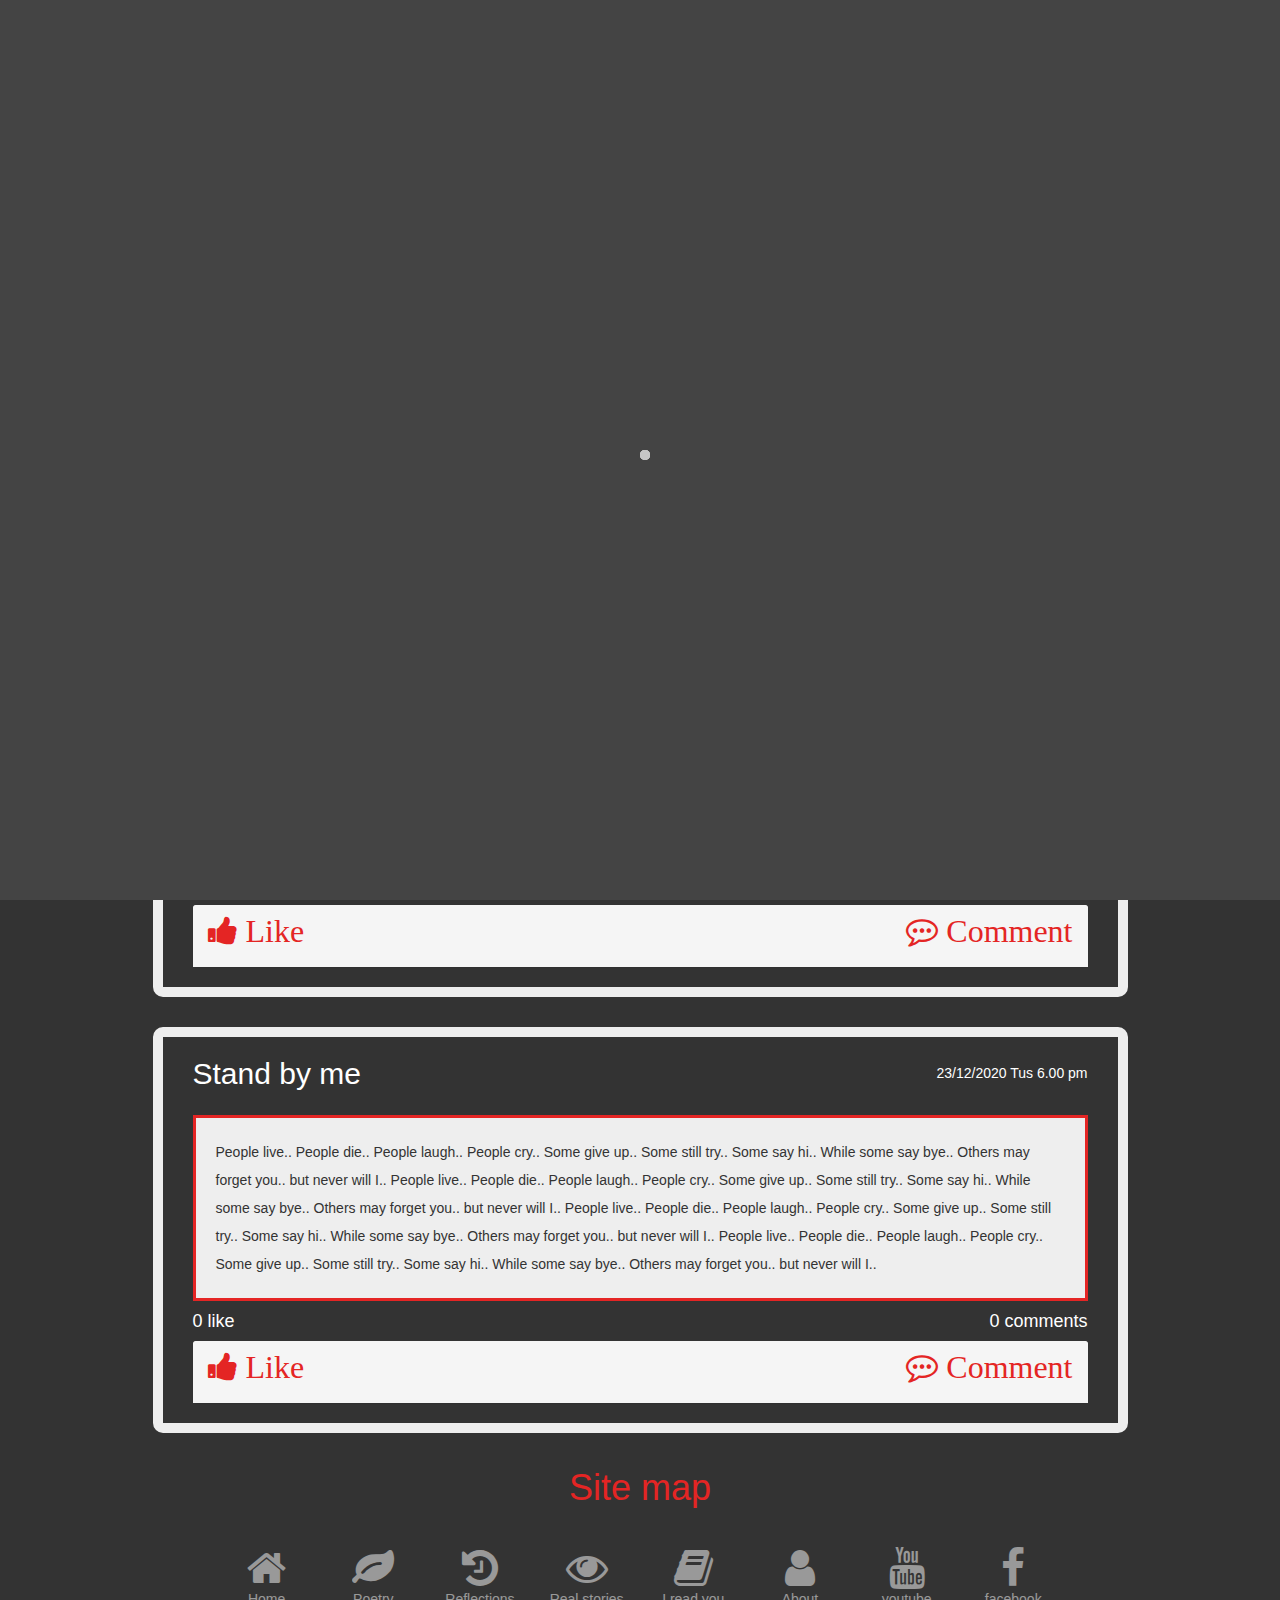
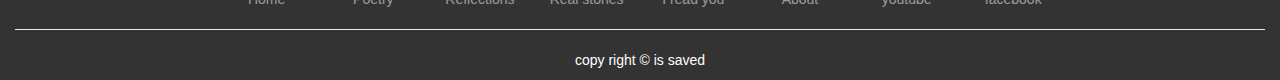
<file: reflections.html>
<!DOCTYPE html>
<html lang="en" dir="ltr">
  <head>
    <meta charset="utf-8">
    <title>Poetry</title>
    <link rel="stylesheet" href="css/font-awesome.min.css">
    <link rel="stylesheet" href="css/bootstrap.min.css">
    <link rel="stylesheet" href="css/hover.css">
    <link rel="stylesheet" href="css/style.css">
    <link rel="stylesheet" href="css/default_color_bg.css">
    <link rel="stylesheet" href="css/default_colors_theme.css">
  </head>
  <body>
    <!--Start navbar section-->
     <nav class="navbar navbar-inverse navbar-fixed-top">
       <div class="container-fluid">
         <!-- Brand -->
          <div class="navbar-header">
              <button type="button" class="navbar-toggle collapsed" data-toggle="collapse" data-target="#menu" aria-expanded="false">
                <span class="sr-only">Toggle navigation</span>
                <span class="icon-bar"></span>
                <span class="icon-bar"></span>
                <span class="icon-bar"></span>
              </button>
              <div class="navbar-brand">
                <a  href="#" class="logo1">P<span class="logo2">oe</span><span class="logo3">try</span></a>
              </div>
         </div>

         <div class="collapse navbar-collapse navbar-right"  id="menu">>
           <ul class="list-unstyled nav navbar-nav">
             <li class="hvr-wobble-top"> <a href="index.html">Home</a> </li>
             <li class="hvr-wobble-top"> <a href="poetry.html">Poetry</a></li>
             <li class="hvr-wobble-top"> <a class="active" href="reflections.html">Reflections</a></li>
             <li class="hvr-wobble-top"> <a href="real_stories.html">Real stories</a></li>
             <li class="hvr-wobble-top"> <a href="i_read_you.html">I read you</a></li>
             <li class="hvr-wobble-top"> <a href="about.html">About</a> </li>
           </ul>
         </div>
       </div>
     </nav>
     <!--End navbar section-->    
     
     <!--Start color picker section-->
     <div class="color_box">
        <div class="color_option text-center">
          <div class="bg_color">
            <ul class="list-unstyled">
              <li data-bg="css/default_color_bg.css"></li>
              <li data-bg="css/purple_color_bg.css"></li>
            </ul>
          </div>
          <div class="colors">
            <ul class="list-unstyled">
              <li data-value="css/default_colors_theme.css"></li>
              <li data-value="css/green_colors_theme.css"></li>
              <li data-value="css/golden_colors_theme.css"></li>
              <li data-value="css/bold_brown_colors_theme.css"></li>
              <li data-value="css/light_blue_colors_theme.css"></li>
              <li data-value="css/black_colors_theme.css"></li>
              <li data-value="css/light_green_colors_theme.css"></li>
              <li data-value="css/oily_colors_theme.css"></li>
              <li data-value="css/blue_colors_theme.css"></li>
              <li data-value="css/brown_colors_theme.css"></li>
            </ul>
          </div>
        </div>
        <i class="fa fa-gear fa-3x fa-spin gear"></i>
     </div>
     <!--End color picker section-->
     
     <!--Start posts section-->
     <div class="content">
      <div class="container">
        <div class="filter">
          <div class="row">
            <div class="col-md-2 col-xs-4">
             Filter by:
            </div>
            <div class="col-md-2 col-xs-4">
              <input type="checkbox">Happy 
            </div>
            <div class="col-md-2 col-xs-4">
              <input type="checkbox">Sad
            </div>
            <div class="col-md-2 col-xs-4">
              <input type="checkbox">Normal
            </div>
            <div class="col-md-2 col-xs-4">
              <input type="checkbox">Action
            </div>
            <div class="col-md-2 col-xs-4">
              <input type="checkbox">Romance
            </div>
          </div>
        </div>
        <div class="row">
          <div class="col-md-10 col-md-offset-1 viewed_post">
            <h2 class="post_title"> Stand by me</h2> <span class="post_created_date">23/12/2020 Tus 6.00 pm</span> 
            
            <p class="post_body">
              People live..
              People die..
              People laugh..
              People cry..
              Some give up..
              Some still try..
              Some say hi..
              While some say bye..
              Others may forget you..
              but never will I..
              People live..
              People die..
              People laugh..
              People cry..
              Some give up..
              Some still try..
              Some say hi..
              While some say bye..
              Others may forget you..
              but never will I..
              People live..
              People die..
              People laugh..
              People cry..
              Some give up..
              Some still try..
              Some say hi..
              While some say bye..
              Others may forget you..
              but never will I..
              People live..
              People die..
              People laugh..
              People cry..
              Some give up..
              Some still try..
              Some say hi..
              While some say bye..
              Others may forget you..
              but never will I..
            </p>
            <div class="post_statstics">
              <span class="likes_number">0 like</span><span class="comments_number">0 comments</span>
              
            </div>
            <div class="interactive">
            
              <div class="panel-group" id="accordion" roles="tablist" aria-multiselectable="true">
                <div class="panel panel-default">
                  <div class="panel-heading" roles="tab" id="heading-one">
                    <h4 class="panel-title">
                      <a  href="#"><i class="like_action fa fa-thumbs-up fa-2x"> Like</i></a>
                     <a class="collapsed" data-toggle="collapse" data-parent="#accordion" href="#collapse-one" aria-expanded="true" aria-controls="collapse-one" href="#"><i class="comment_action fa fa-commenting-o fa-2x"> Comment</i></a>
                     </a>
                    </h4>
                  </div>
                  <div id="collapse-one" class="panel-collapse collapse" roles="tabpanel" aria-labelledby="heading-one">
                    <div class="panel-body">
                      <!--Start comment list and replies-->
                      <div class="panel-group accordion_comment" id="accordion-comment" roles="tablist" aria-multiselectable="true">
                        <div class="panel panel-default">
                          <div class="panel-heading panel-heading-reply" roles="tab" id="comment-one">
                              <div class="comment">
                                <span class="user_name">mohammed3120 </span>:
                                <p class="comment_body">First comment it is nice poetry.... First comment it is nice poetry....First comment it is nice poetry....First comment it is nice poetry....First comment it is nice poetry....</p>
                              </div>
                              
                            <div class="comment_replies">
                              <!--Start replies list-->
                              <div class="panel-group accordion_comment_replies" id="accordion-comment-replies" roles="tablist" aria-multiselectable="true">
                                <div class="panel panel-default">
                                  <div class="panel-heading panel-heading-reply" roles="tab" id="comment-replies">
                                    
                                    <h4 class="panel-title">
                                      <a class="collapsed" data-toggle="collapse" data-parent="#accordion-comment-replies" href="#collapse-replies" aria-expanded="true" aria-controls="collapse-one" href="#"><span class="comment_replies_number">4 replies</span>
                                      </a>
                                    </h4>
                                  </div>
                                  <div id="collapse-replies" class="panel-collapse collapse" roles="tabpanel" aria-labelledby="comment-replies">
                                    <div class="panel-body">
                                      <div class="reply">
                                        <span class="user_name">Abo Zeid </span>:
                                        <p class="reply_body">Thank you very mutch</p>
                                      </div>
                                      <div class="reply">
                                        <span class="user_name">mohammed3120 </span>:
                                        <p class="reply_body">reply1reply1reply1reply1reply1 reply1reply1reply1reply1reply1reply1reply1reply1 reply1reply1reply1</p>
                                      </div>
                                      <div class="reply">
                                        <span class="user_name">mohammed3120 </span>:
                                        <p class="reply_body">reply1reply1reply1reply1reply1 reply1reply1reply1reply1reply1reply1reply1reply1 reply1reply1reply1</p>
                                      </div>
                                      <div class="reply">
                                        <span class="user_name">mohammed3120 </span>:
                                        <p class="reply_body">reply1reply1reply1reply1reply1 reply1reply1reply1reply1reply1reply1reply1reply1 reply1reply1reply1</p>
                                      </div>
                                      
                                    </div>
                                  </div>
                                </div>
                              </div>
                              <!--Start replies list-->
                            </div>
                            <h4 class="panel-title">
                             <a class="collapsed" data-toggle="collapse" data-parent="#accordion-comment" href="#collapse-reply-one" aria-expanded="true" aria-controls="collapse-one" href="#"><i class="reply_action fa fa-reply"> reply</i></a>
                              </a>
                            </h4>
                          </div>
                          <div id="collapse-reply-one" class="panel-collapse collapse" roles="tabpanel" aria-labelledby="comment-one">
                            <div class="panel-body">
                               
                              <!--start reply form-->
                                <form action="#" method="POST" class="form-inline">
                                  <input class="form-control" type="text" name="reply" placeholder="Write reply here.."><button class="btn btn-danger"></i>reply</button>
                                </form>
                              <!--end reply form-->
                            </div>
                          </div>
                        </div>
                      </div>
                      <!--End comment list and replies-->
                      <!--start comment form-->
                        <form action="#" method="POST" class="form-inline">
                          <input class="form-control" type="text" name="comment" placeholder="Write comment here.."><button class="btn btn-danger"></i>comment</button>
                        </form>
                      <!--end comment form-->
                    </div>
                  </div>
                </div>
              </div>
            </div>
          </div>
          <div class="col-md-10 col-md-offset-1 viewed_post">
              <h2 class="post_title"> Stand by me</h2> <span class="post_created_date">23/12/2020 Tus 6.00 pm</span> 
              
              <p class="post_body">
                People live..
                People die..
                People laugh..
                People cry..
                Some give up..
                Some still try..
                Some say hi..
                While some say bye..
                Others may forget you..
                but never will I..
                People live..
                People die..
                People laugh..
                People cry..
                Some give up..
                Some still try..
                Some say hi..
                While some say bye..
                Others may forget you..
                but never will I..
                People live..
                People die..
                People laugh..
                People cry..
                Some give up..
                Some still try..
                Some say hi..
                While some say bye..
                Others may forget you..
                but never will I..
                People live..
                People die..
                People laugh..
                People cry..
                Some give up..
                Some still try..
                Some say hi..
                While some say bye..
                Others may forget you..
                but never will I..
              </p>
              <div class="post_statstics">
                <span class="likes_number">0 like</span><span class="comments_number">0 comments</span>
                
              </div>
              <div class="interactive">
              
                <div class="panel-group" id="accordion" roles="tablist" aria-multiselectable="true">
                  <div class="panel panel-default">
                    <div class="panel-heading" roles="tab" id="heading-two">
                      <h4 class="panel-title">
                        <a  href="#"><i class="like_action fa fa-thumbs-up fa-2x"> Like</i></a>
                      <a class="collapsed" data-toggle="collapse" data-parent="#accordion" href="#collapse-two" aria-expanded="true" aria-controls="collapse-two" href="#"><i class="comment_action fa fa-commenting-o fa-2x"> Comment</i></a>
                      </a>
                      </h4>
                    </div>
                    <div id="collapse-two" class="panel-collapse collapse" roles="tabpanel" aria-labelledby="heading-two">
                      <div class="panel-body">
                        <!--Start comment list and replies-->
                        <div class="panel-group accordion_comment " id="accordion-comment" roles="tablist" aria-multiselectable="true">
                          <div class="panel panel-default">
                            <div class="panel-heading panel-heading-reply" roles="tab" id="comment-two">
                                <div class="comment">
                                  <span class="user_name">mohammed3120 </span>:
                                  <p class="comment_body">First comment it is nice poetry.... First comment it is nice poetry....First comment it is nice poetry....First comment it is nice poetry....First comment it is nice poetry....</p>
                                </div>
                                
                              <div class="comment_replies">
                                <!--Start replies list-->
                                <div class="panel-group accordion_comment_replies" id="accordion-comment-replies" roles="tablist" aria-multiselectable="true">
                                  <div class="panel panel-default">
                                    <div class="panel-heading panel-heading-reply" roles="tab" id="comment-two-replies">
                                      
                                      <h4 class="panel-title">
                                        <a class="collapsed" data-toggle="collapse" data-parent="#accordion-comment-replies" href="#collapse-two-replies" aria-expanded="true" aria-controls="collapse-two" href="#"><span class="comment_replies_number">4 replies</span>
                                        </a>
                                      </h4>
                                    </div>
                                    <div id="collapse-two-replies" class="panel-collapse collapse" roles="tabpanel" aria-labelledby="comment-two-replies">
                                      <div class="panel-body">
                                        <div class="reply">
                                          <span class="user_name">Abo Zeid </span>:
                                          <p class="reply_body">Thank you very mutch</p>
                                        </div>
                                        <div class="reply">
                                          <span class="user_name">mohammed3120 </span>:
                                          <p class="reply_body">reply1reply1reply1reply1reply1 reply1reply1reply1reply1reply1reply1reply1reply1 reply1reply1reply1</p>
                                        </div>
                                        <div class="reply">
                                          <span class="user_name">mohammed3120 </span>:
                                          <p class="reply_body">reply1reply1reply1reply1reply1 reply1reply1reply1reply1reply1reply1reply1reply1 reply1reply1reply1</p>
                                        </div>
                                        <div class="reply">
                                          <span class="user_name">mohammed3120 </span>:
                                          <p class="reply_body">reply1reply1reply1reply1reply1 reply1reply1reply1reply1reply1reply1reply1reply1 reply1reply1reply1</p>
                                        </div>
                                        
                                      </div>
                                    </div>
                                  </div>
                                </div>
                                <!--Start replies list-->
                              </div>
                              <h4 class="panel-title">
                              <a class="collapsed" data-toggle="collapse" data-parent="#accordion-comment" href="#collapse-reply-two" aria-expanded="true" aria-controls="collapse-two" href="#"><i class="reply_action fa fa-reply"> reply</i></a>
                                </a>
                              </h4>
                            </div>
                            <div id="collapse-reply-two" class="panel-collapse collapse" roles="tabpanel" aria-labelledby="comment-two">
                              <div class="panel-body">
                                
                                <!--start reply form-->
                                  <form action="#" method="POST" class="form-inline">
                                    <input class="form-control" type="text" name="reply" placeholder="Write reply here.."><button class="btn btn-danger"></i>reply</button>
                                  </form>
                                <!--end reply form-->
                              </div>
                            </div>
                          </div>
                        </div>
                        <!--End comment list and replies-->
                        <!--start comment form-->
                          <form action="#" method="POST" class="form-inline">
                            <input class="form-control" type="text" name="comment" placeholder="Write comment here.."><button class="btn btn-danger"></i>comment</button>
                          </form>
                        <!--end comment form-->
                      </div>
                    </div>
                  </div>
                </div>
              </div>
          </div>
          <div class="col-md-10 col-md-offset-1 viewed_post">
            <h2 class="post_title"> Stand by me</h2> <span class="post_created_date">23/12/2020 Tus 6.00 pm</span> 
            
            <p class="post_body">
              People live..
              People die..
              People laugh..
              People cry..
              Some give up..
              Some still try..
              Some say hi..
              While some say bye..
              Others may forget you..
              but never will I..
              People live..
              People die..
              People laugh..
              People cry..
              Some give up..
              Some still try..
              Some say hi..
              While some say bye..
              Others may forget you..
              but never will I..
              People live..
              People die..
              People laugh..
              People cry..
              Some give up..
              Some still try..
              Some say hi..
              While some say bye..
              Others may forget you..
              but never will I..
              People live..
              People die..
              People laugh..
              People cry..
              Some give up..
              Some still try..
              Some say hi..
              While some say bye..
              Others may forget you..
              but never will I..
            </p>
            <div class="post_statstics">
              <span class="likes_number">0 like</span><span class="comments_number">0 comments</span>
              
            </div>
            <div class="interactive">
            
              <div class="panel-group" id="accordion" roles="tablist" aria-multiselectable="true">
                <div class="panel panel-default">
                  <div class="panel-heading" roles="tab" id="heading-three">
                    <h4 class="panel-title">
                      <a  href="#"><i class="like_action fa fa-thumbs-up fa-2x"> Like</i></a>
                    <a class="collapsed" data-toggle="collapse" data-parent="#accordion" href="#collapse-three" aria-expanded="true" aria-controls="collapse-three" href="#"><i class="comment_action fa fa-commenting-o fa-2x"> Comment</i></a>
                    </a>
                    </h4>
                  </div>
                  <div id="collapse-three" class="panel-collapse collapse" roles="tabpanel" aria-labelledby="heading-three">
                    <div class="panel-body">
                      <!--Start comment list and replies-->
                      <div class="panel-group accordion_comment " id="accordion-comment" roles="tablist" aria-multiselectable="true">
                        <div class="panel panel-default">
                          <div class="panel-heading panel-heading-reply" roles="tab" id="comment-three">
                              <div class="comment">
                                <span class="user_name">mohammed3120 </span>:
                                <p class="comment_body">First comment it is nice poetry.... First comment it is nice poetry....First comment it is nice poetry....First comment it is nice poetry....First comment it is nice poetry....</p>
                              </div>
                              
                            <div class="comment_replies">
                              <!--Start replies list-->
                              <div class="panel-group accordion_comment_replies" id="accordion-comment-replies" roles="tablist" aria-multiselectable="true">
                                <div class="panel panel-default">
                                  <div class="panel-heading panel-heading-reply" roles="tab" id="comment-three-replies">
                                    
                                    <h4 class="panel-title">
                                      <a class="collapsed" data-toggle="collapse" data-parent="#accordion-comment-replies" href="#collapse-three-replies" aria-expanded="true" aria-controls="collapse-three" href="#"><span class="comment_replies_number">4 replies</span>
                                      </a>
                                    </h4>
                                  </div>
                                  <div id="collapse-three-replies" class="panel-collapse collapse" roles="tabpanel" aria-labelledby="comment-three-replies">
                                    <div class="panel-body">
                                      <div class="reply">
                                        <span class="user_name">Abo Zeid </span>:
                                        <p class="reply_body">Thank you very mutch</p>
                                      </div>
                                      <div class="reply">
                                        <span class="user_name">mohammed3120 </span>:
                                        <p class="reply_body">reply1reply1reply1reply1reply1 reply1reply1reply1reply1reply1reply1reply1reply1 reply1reply1reply1</p>
                                      </div>
                                      <div class="reply">
                                        <span class="user_name">mohammed3120 </span>:
                                        <p class="reply_body">reply1reply1reply1reply1reply1 reply1reply1reply1reply1reply1reply1reply1reply1 reply1reply1reply1</p>
                                      </div>
                                      <div class="reply">
                                        <span class="user_name">mohammed3120 </span>:
                                        <p class="reply_body">reply1reply1reply1reply1reply1 reply1reply1reply1reply1reply1reply1reply1reply1 reply1reply1reply1</p>
                                      </div>
                                      
                                    </div>
                                  </div>
                                </div>
                              </div>
                              <!--Start replies list-->
                            </div>
                            <h4 class="panel-title">
                            <a class="collapsed" data-toggle="collapse" data-parent="#accordion-comment" href="#collapse-reply-three" aria-expanded="true" aria-controls="collapse-three" href="#"><i class="reply_action fa fa-reply"> reply</i></a>
                              </a>
                            </h4>
                          </div>
                          <div id="collapse-reply-three" class="panel-collapse collapse" roles="tabpanel" aria-labelledby="comment-three">
                            <div class="panel-body">
                              
                              <!--start reply form-->
                                <form action="#" method="POST" class="form-inline">
                                  <input class="form-control" type="text" name="reply" placeholder="Write reply here.."><button class="btn btn-danger"></i>reply</button>
                                </form>
                              <!--end reply form-->
                            </div>
                          </div>
                        </div>
                      </div>
                      <!--End comment list and replies-->
                      <!--start comment form-->
                        <form action="#" method="POST" class="form-inline">
                          <input class="form-control" type="text" name="comment" placeholder="Write comment here.."><button class="btn btn-danger"></i>comment</button>
                        </form>
                      <!--end comment form-->
                    </div>
                  </div>
                </div>
              </div>
            </div>
          </div>
        </div>      
      </div>         
     </div>
   
     <!--End posts section-->
     
    <!--Start footer section-->
   <div class="footer text-center">
      <div class="container-fluid">
        <h1>Site map</h1>
        <div class="row">
          <div class="col-md-1 col-md-offset-2 col-xs-3">
            <a href="index.html"><i class="fa fa-home fa-3x"></i>
              <br>Home</a>
          </div>
          <div class="col-md-1 col-xs-3">
            <a href="poetry.html"><i class="fa fa-leaf fa-3x"></i>
              <br>Poetry</a>
          </div>
          <div class="col-md-1 col-xs-3">
            <a href="reflections.html"><i class="fa fa-history fa-3x"></i>
              <br>Reflections</a>
          </div>
          <div class="col-md-1 col-xs-3">
            <a href="real_stories.html"><i class="fa fa-eye fa-3x"></i>
              <br>Real stories</a>
          </div>
          <div class="col-md-1 col-xs-3">
            <a href="i_read_you.html"><i class="fa fa-book fa-3x"></i>
              <br>I read you</a>
          </div>
          <div class="col-md-1 col-xs-3">
            <a href="about.html"><i class="fa fa-user fa-3x"></i>
              <br>About</a>
          </div>
          <div class="col-md-1 col-xs-3">
            <a href="#"><i class="fa fa-youtube fa-3x"></i>
              <br>youtube</a>
          </div>
          <div class="col-md-1 col-xs-3">
            <a href="#"><i class="fa fa-facebook fa-3x"></i>
              <br>facebook</a>
          </div>
        </div>
        <hr>
        <p>copy right &copy; is saved </p>
      </div>
    </div>
    <!--end footer section-->
    <!--Start loading section-->

    <div class="loading_page">
      <div class="sk-chase">
        <div class="sk-chase-dot"></div>
        <div class="sk-chase-dot"></div>
        <div class="sk-chase-dot"></div>
        <div class="sk-chase-dot"></div>
        <div class="sk-chase-dot"></div>
        <div class="sk-chase-dot"></div>
      </div>
    </div>
    
    <!--End loading section-->  
     <!--javascript and Jquery-->
     <script type="text/javascript" src="js/jquery-3.5.1.min.js"></script>
     <script src="js/bootstrap.min.js"></script>
     <script src="js/myscript.js"></script>
  </body>
</html>
</file>
<file: css/style.css>
body{
  margin-top: 64px;
  overflow: hidden;
}

/*start navbar section*/
.navbar-inverse{
  padding: 7px;
  padding-bottom: 7px;
  border: none;
}
.navbar-inverse .navbar-brand a{
  text-decoration: none;
}
.navbar-inverse .navbar-brand .logo1{
  color: #fff;
  font-weight:bold;
  font-size:36px;
}
.navbar-inverse .navbar-brand .logo2{
  font-size: 30px;
}
.navbar-inverse .navbar-right ul li a{
  margin-top: -10px;
  margin-bottom: -10px;
  line-height: 150%;
}
.navbar-inverse .navbar-right ul li a{
  color: #fff;
  font-size: 24px;
}

/*End navbar section*/

/* Start  color box section*/
.color_box{
  position: fixed;
  width: 200px;
  height: auto;
  left:0;
  right: auto;
  z-index:99999;
}
.color_box .color_option{
  width: 150px;
  height: auto;
  background-color: #ddd;
  float: left;
  display: none;
}
.color_box .color_option .bg_color{
  width: 100%;
  height: auto;
  margin-top: 10px;
  margin-bottom: 10px;
}
.color_box .color_option .bg_color ul li{
  width: 40px;
  height: 40px;
  display: inline-block;
  margin-left: 10px;
}

.color_box .colors{
  margin-left: 10px;
  margin-right: 10px;
}
.color_box .colors ul li {
  width: 20px;
  height: 20px;
  background-color: #000;
  display: inline-block;
  margin-top: 20px;
}

/* End  color box section*/


/*Start carousel section*/
#myCarousel{
  
  background-color: rgba(27, 24, 24, 0.5);
  min-height: 350px;
}
 .big_carousel{
  background-image:url('../images/pexels-sheep-1846422.jpg');
  background-repeat: no-repeat;
  background-position: 0 100%;
  -webkit-background-size:cover;
  -moz-background-size:cover;
  -o-background-size:cover;
  background-size:cover;
  background-attachment: fixed ;  
  min-height: 350px;
}
#myCarousel .carousel-inner {
  width: auto;
  min-height: 350px;
}
#myCarousel .carousel-inner .item h5{
  color: #fff;
  font-size: 36px;
  margin-top: 30px;
}
#myCarousel .carousel-inner .item p{
  color: #fff;
  font-size: 18px;
  margin-top: 40px;
  overflow: hidden;
  margin: 60px 30%;
}

.carousel-indicators > li {
  width: 15px; 
  height: 15px; 
  background-color: #ddd 
}

.carousel-indicators .active {
  width: 20px; 
  height: 20px
}

/*End carousel section*/

/*Start content section*/

.content .viewed_post {
  padding-left: 30px;
  padding-right: 30px;
  border: 10px solid #eee;
  border-radius: 10px;
  margin-top: 15px;
  margin-bottom: 15px;
}

.content .viewed_post h2 {color: #fff }

.content .viewed_post .post_created_date{
  color: #fff;
  float: right;
  margin-top: -37px;
}

.content .viewed_post .post_body{
  margin-top: 50px;
  padding:20px;
  background-color: #eee;
  line-height: 200%;
  margin-top: 25px;
}
.content .viewed_post .post_statstics{
  margin-bottom: 40px;
}
.content .viewed_post .post_statstics .likes_number{
  color: #fff;
  font-size: 18px;
  line-height: 0px;
  margin-top: 10px;
  background-color: #eee;
  float: left;
}
.content .viewed_post .post_statstics .comments_number{
  color: #fff;
  float: right;
  font-size: 18px;
  line-height: 0px;
  margin-top: 10px;
  background-color: #eee;
}

.content .viewed_post .interactive .like_action{
  margin-bottom: 10px;
}
.content .viewed_post .interactive .comment_action{
  float: right;
  margin-left: 30%;
  margin-bottom: 10px;
}

/*Start custom acordion*/
.content .panel-default{background-color: #f5f5f5;}

.content .viewed_post .interactive .panel-default {
  border-style: none;
}

.content .viewed_post .interactive .panel-heading-reply {
  padding-bottom: 40px;
}
/*Start custom acordion*/

.content .viewed_post .accordion_comment .comment{
  border: 1px outset #eee;
  border-radius: 15px;
  padding: 10px;
  margin:10px
}

.content .viewed_post .accordion_comment .comment .user_name{
  font-weight: bold;
  text-indent: 10px;
  padding: 5px ;
  border-radius: 15px;
  background-color: #ddd;
  margin-left: 5px;
}
.content .viewed_post .accordion_comment .comment .comment_body{
  color: #fff;
  display: inline;
  line-height: 150%;
}

.content .viewed_post .accordion_comment_replies .comment_replies_number{
  float: right;
  font-size: 18px;
  margin-top: 12px;
  margin-bottom: 20px;
}

.content .viewed_post .accordion_comment_replies .reply{
  border: 1px outset #eee;
  border-radius: 15px;
  padding: 10px;
  margin:10px
}
.content .viewed_post .accordion_comment_replies .reply .user_name{
  font-weight: bold;
  text-indent: 10px;
  padding: 5px ;
  border-radius: 15px;
  background-color: #ddd;
  margin-left: 5px;
}
.content .viewed_post .accordion_comment_replies .reply .reply_body{
  color: #fff;
  display: inline;
  line-height: 150%;
}

.content .viewed_post .accordion_comment .reply_action{
  float: right;
  margin-top: 20px;
}

/* start  comment and reply forms*/
.content .viewed_post .interactive .form-control {border-radius: 0;width: 85% }

.content .viewed_post .interactive .btn {
   border: none;
   border-radius: 0;
   margin-left:-5px;
  }
/* End  comment and reply forms*/


/*Start posts list section*/
.content .list_posts {
  padding-left: 30px;
  padding-right: 30px;
  border: 10px solid #eee;
}
.content .list_posts{
  padding-bottom: 60px;
  border: 10px solid #eee;
}
.content .list_posts .h1{
  color: #fff;
  
}

.content .list_posts .row .col-xs-12{
  background-color: #eee;
  margin-top: 10px;
  height: 110px;
  overflow: hidden;
}
.content .list_posts .row .col-xs-12 p{
  font-size: 16px;
  padding:5px;
}
/*End posts list section*/

/*End content section*/





/* start  section Statstics*/
.Statstics
{
    background-image:url('../images/pexels-andrew-neel-2312369.jpg');
    background-repeat: no-repeat;
    background-position: 0% 100%;
    -webkit-background-size:cover;
    -moz-background-size:cover;
    -o-background-size:cover;
    background-size:cover;
    background-attachment: fixed ;
    width: 100%;
    height: 100%;
    min-height: 300px;
    color: #999;
}
.Statstics .data
{
    background-color: rgba(2,2,2,0.7);
    min-height: 300px;
}
.Statstics .h1 {margin-bottom: 30px}

.Statstics .stats {margin: 30px }

.Statstics .stats:hover {color: #ffffff }

.Statstics p {margin-top: 20px; font-size: 50px }

.Statstics span {margin-top: 0;font-size: 18px }
.Statstics .glyphicon{font-size: 60px;}

/* end  section Statstics*/

/*Start footer section*/
.footer{min-height: 100px;
}

.footer h1{margin-bottom: 40px }
.footer a{
  color: #fff;
  text-decoration: none;
  opacity: 0.5;
}

.footer a:hover{opacity: 1 }

.footer p{color: #fff }

/*End footer section*/



/*Start about section*/
.about{
  min-height: 600px;
}
.about .writer_img{
  width: 100%;
  height: 100%;
  border-radius: 5%;
}
.about .h1{
  color: #fff;
  font-family: verdana,helvetica,arial,sans-serif;
}
.about .description{
  color: #fff;
  font-size: 18px;
  line-height: 200%;
}
/*End about section*/



/* Start  loading section*/
.loading_page
{
    background-color: #444;
    position: absolute;
    left:0;
    top: 0;
    width: 100%;
    height: 100%;
    z-index: 99999;
}
.sk-chase {
  width: 40px;
  height: 40px;
  position: relative;
  left: 50%;
  top: 50%;
  animation: sk-chase 2.5s infinite linear both;
}

.sk-chase-dot {
  width: 100%;
  height: 100%;
  position: absolute;
  left: 0;
  top: 0; 
  animation: sk-chase-dot 2.0s infinite ease-in-out both; 
}

.sk-chase-dot:before {
  content: '';
  display: block;
  width: 25%;
  height: 25%;
  background-color: #fff;
  border-radius: 100%;
  animation: sk-chase-dot-before 2.0s infinite ease-in-out both; 
}

.sk-chase-dot:nth-child(1) { animation-delay: -1.1s; }
.sk-chase-dot:nth-child(2) { animation-delay: -1.0s; }
.sk-chase-dot:nth-child(3) { animation-delay: -0.9s; }
.sk-chase-dot:nth-child(4) { animation-delay: -0.8s; }
.sk-chase-dot:nth-child(5) { animation-delay: -0.7s; }
.sk-chase-dot:nth-child(6) { animation-delay: -0.6s; }
.sk-chase-dot:nth-child(1):before { animation-delay: -1.1s; }
.sk-chase-dot:nth-child(2):before { animation-delay: -1.0s; }
.sk-chase-dot:nth-child(3):before { animation-delay: -0.9s; }
.sk-chase-dot:nth-child(4):before { animation-delay: -0.8s; }
.sk-chase-dot:nth-child(5):before { animation-delay: -0.7s; }
.sk-chase-dot:nth-child(6):before { animation-delay: -0.6s; }

@keyframes sk-chase {
  100% { transform: rotate(360deg); } 
}

@keyframes sk-chase-dot {
  80%, 100% { transform: rotate(360deg); } 
}

@keyframes sk-chase-dot-before {
  50% {
    transform: scale(0.4); 
  } 100%, 0% {
    transform: scale(1.0); 
  } 
}
  /* end  loading section*/

  /*Start Filter section*/
.content .filter{
  color: #fff;
  font-size: 18px;
  margin-top: 20px;
}
.content .filter div{
  margin-bottom: 15px;
}


/*End Filter section*/


/* Start section media*/
@media (max-width:767px)
{    /*start navbar section*/
    .navbar-inverse .navbar-collapse{
      overflow: hidden;
     }
    .navbar-inverse .navbar-right ul li a{
        margin-top: 0px;
        margin-bottom: 0px;
        line-height: 100%;
        widows: 20px;
      }
      /*End navbar section*/

      /*start content section*/
      
      .content .viewed_post .interactive .comment{
        float: right;
        margin-left: 10%;
      }
      
      .content .viewed_post .accordion_comment .reply_action{margin-right: 40px; margin-top: 9px;}
      
      .content .viewed_post .interactive .form-control {
        border-radius: 0;
        width: 300px;
        display: inline-block;
      }

      .content .viewed_post .interactive .btn { 
        border-radius: 0; 
        margin-left:-5px;
        margin-bottom: 2px;
       }
       .content .viewed_post .accordion_comment_replies{margin-top: 80px;}

       .content .viewed_post .accordion_comment_replies .panel-default .panel-collapse{margin-top: 80px;}
       
       .content .viewed_post .interactive .form-control {border-radius: 0;width: 78% }
       
      /* end section content*/

       /* Start section footer*/
      
        .footer .col-xs-3{
          margin-bottom: 30px;
        }
       /* end section footer*/
}
@media (max-width:500px)
{    
  .content .viewed_post .interactive .comment_action{
    margin-top: -42px;
  }
  
}

@media (min-width:768px) and (max-width:991px)
{
  

   .navbar-inverse .navbar-right ul{
    margin-bottom: 0px;
    line-height: 100%;
  }
  .navbar-inverse .navbar-right{
    text-align: center;
  }
  .navbar-inverse .navbar-right ul li a{
    font-size: 18px;
    line-height: 200%;    
  }
  /* Start section footer*/
      
  .footer .col-xs-3{
    margin-bottom: 30px;
  }
  /* end section footer*/
}

@media (min-width:992px) and (max-width:1199px)
{
    
}

@media (min-width:1200px)
{
  

}

/*End section media*/
</file>
<file: css/default_color_bg.css>
.navbar-inverse{
    background-color:#333;
}

.content{
    background-color: #333;
  }

  .content .viewed_post {
    background-color:#333;
  }  

  .content .viewed_post .accordion_comment .comment{
    background-color: #333
  }

  .content .viewed_post .accordion_comment .comment .user_name{
    border: 1px outset #333
  }

  .content .viewed_post .accordion_comment_replies .reply .user_name{
    border: 1px outset #333;  
  }

  .content .list_posts {
    background-color:#333;
  }
  .content .list_posts{
    background-color: #333;
  }  

  .footer{ background-color: #333 }  

  .about{
    background-color: #333
  }

  .content .viewed_post .accordion_comment_replies .reply{
    background-color: #333;
  }
</file>
<file: css/default_colors_theme.css>
.navbar-inverse .navbar-brand .logo3{
    color: #E42524
  }

  .navbar-inverse .navbar-right ul li .active{
    background-color: #E42524;
  }
  .navbar-inverse .navbar-right ul li a:hover{
    background-color: #E42524;;
  }

  
  .color_box .gear{
    color: #E42524;
  }

  .carousel-indicators .active {
    background-color: #E42524
  }

  .content .viewed_post .post_body{
    border: 3px solid #E42524;
  }

  .content .viewed_post .interactive .like_action{
    color: #E42524;
  }
  .content .viewed_post .interactive .comment_action{
    color: #E42524;
  }

  .content .viewed_post .accordion_comment .comment .user_name{
    color: #E42524;
  }

  .content .viewed_post .accordion_comment_replies .comment_replies_number{
    color: #E42524;
  }

  .content .viewed_post .accordion_comment_replies .reply .user_name{
    color: #E42524;
  }

  .content .viewed_post .accordion_comment .reply_action{
    color: #E42524;
  }

  .content .list_posts .row .col-xs-12{
    border: 3px solid #E42524;
  }
  .content .viewed_post .interactive .btn{
    background-color: #E42524;
  }
  .Statstics .h1 {color: #E42524 }

  .footer h1{ color: #E42524; }

  .about{
    border: 5px solid #E42524;
  }

  @media (max-width:767px)
{    /*start navbar section*/
    
      .navbar-inverse .navbar-right ul li .active,.navbar-inverse .navbar-collapse ul li a:hover{
        background:none;
        color: #E42524;
      }
      /*End navbar section*/
}
</file>
